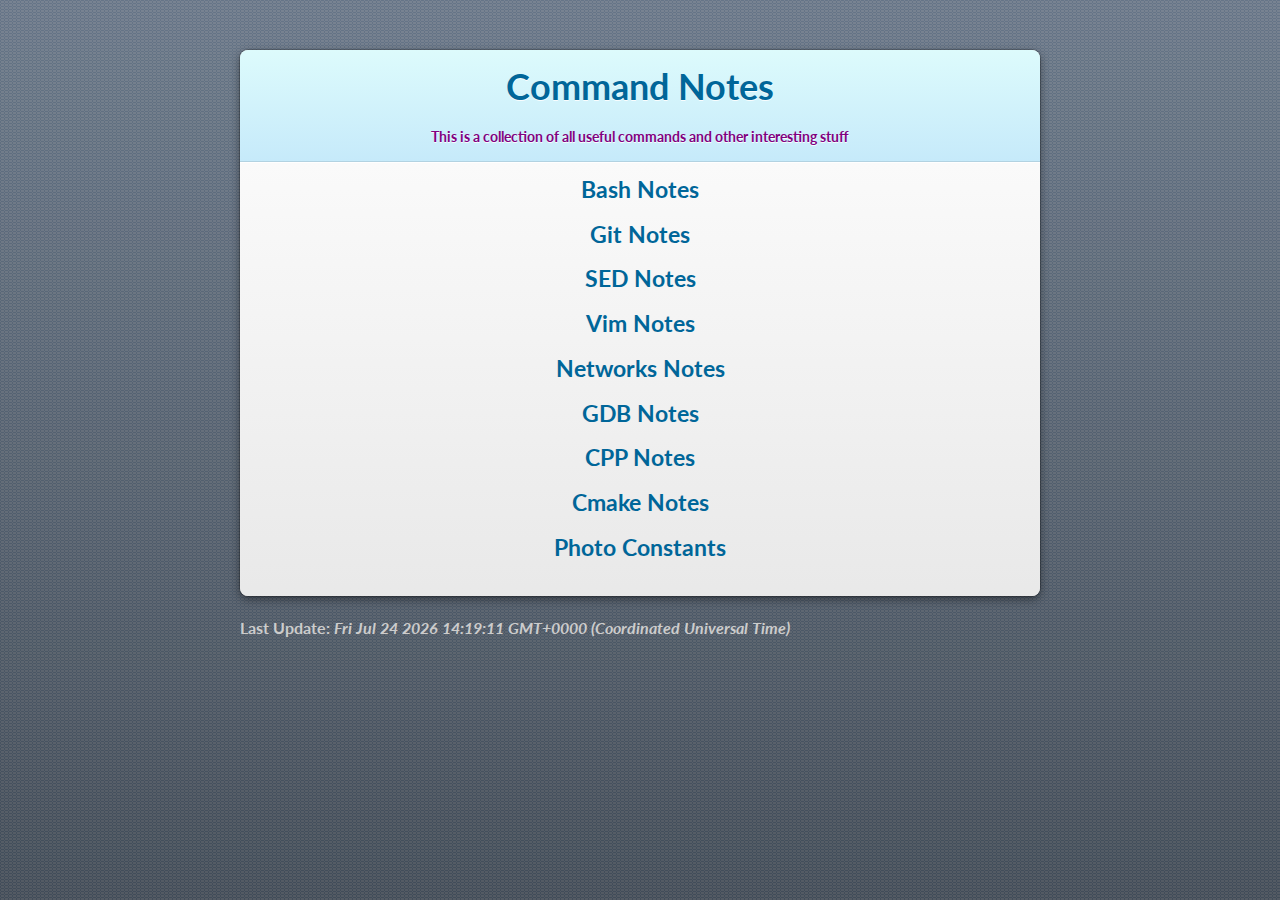
<file: index.html>
<head>
    <meta charset="utf-8">
    <meta http-equiv="X-UA-Compatible" content="chrome=1">
    <title>Commands Notes</title>
    <link rel="stylesheet" href="stylesheets/front-page.css">
    <!-- <link rel="stylesheet" href="stylesheets/contents.css"> -->
    <link rel="stylesheet" href="stylesheets/pygment_trac.css">
    <script src="javascripts/scale.fix.js"></script>
    <meta name="viewport" content="width=device-width, initial-scale=1, user-scalable=no">
    <!--[if lt IE 9]>
        <script src="//html5shiv.googlecode.com/svn/trunk/html5.js"></script>
        <![endif]-->
</head>

<body>
    <div class="wrapper">
        <header align="center">
            <h1>Command Notes</h1>
            <br>
            <h1 style="color:purple; font-size:14px">This is a collection of all useful commands and other interesting stuff</h1>
        </header>
        <section>
            <h2 align="center"><a href="./bash_notes.html">Bash Notes</a></h2>
            <h2 align="center"><a href="./git_notes.html">Git Notes</a></h2>
            <h2 align="center"><a href="./sed_notes.html">SED Notes</a></h2>
            <h2 align="center"><a href="./vim_notes.html">Vim Notes</a></h2>
            <h2 align="center"><a href="./networks_notes.html">Networks Notes</a></h2>
            <h2 align="center"><a href="./gdb_notes.html">GDB Notes</a></h2>
            <h2 align="center"><a href="./cpp_notes.html">CPP Notes</a></h2>
            <h2 align="center"><a href="./cmake_notes.html">Cmake Notes</a></h2>
            <h2 align="center"><a href="./photo_constants.html">Photo Constants</a></h2>
        </section>


    </div>
    <footer>
        <p>Last Update:
        <i id="lastmodified"></i>
        </p>
        <script>
/*Safari is so stupid for not being able to print the correct "Last Modified time" !!!*/

var isOpera = !!window.opera || navigator.userAgent.indexOf(' OPR/') >= 0;
var isFirefox = typeof InstallTrigger !== 'undefined';
var isSafari = Object.prototype.toString.call(window.HTMLElement).indexOf('Constructor') > 0;
var isChrome = !!window.chrome && !isOpera;

var lm_time = new Date(document.lastModified);

if (isSafari)
    lm_time.setHours(lm_time.getHours() + 8);
    document.getElementById("lastmodified").innerHTML = lm_time;
        </script>
    </footer>

    </html>
</file>
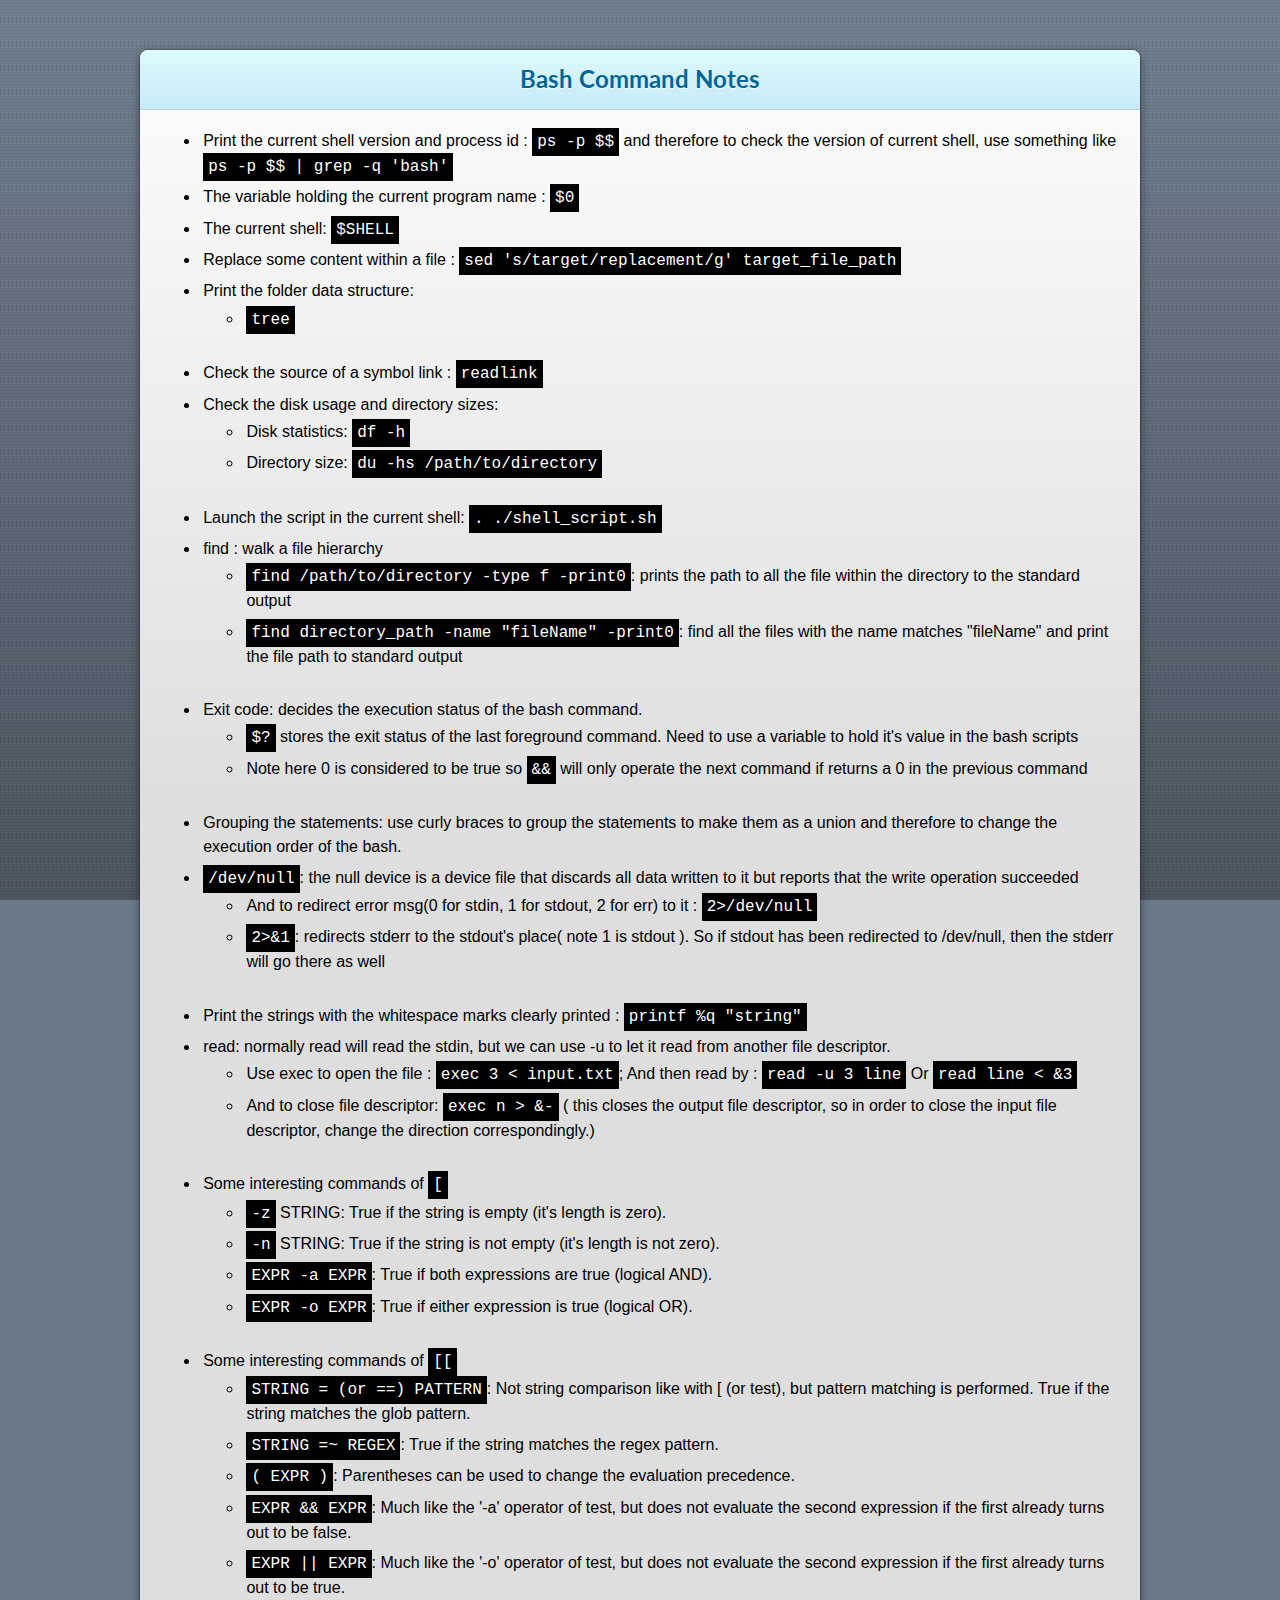
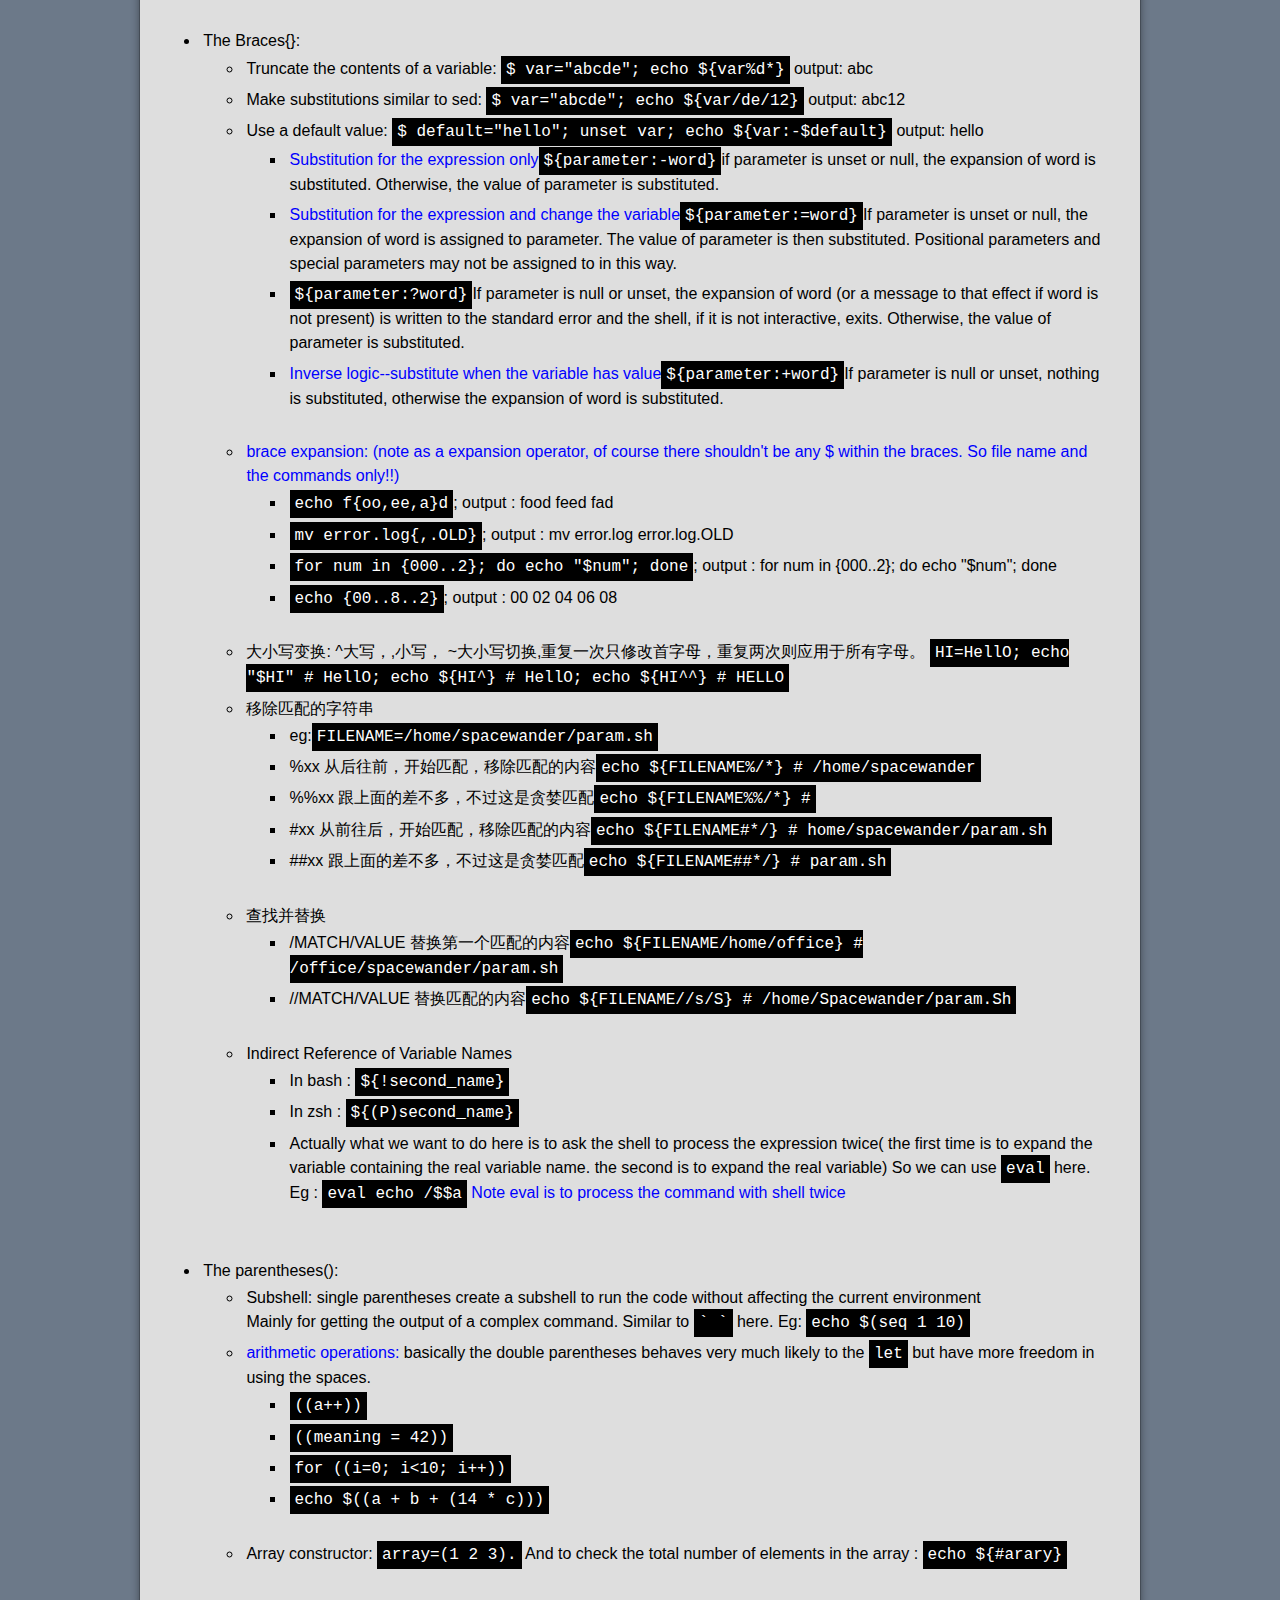
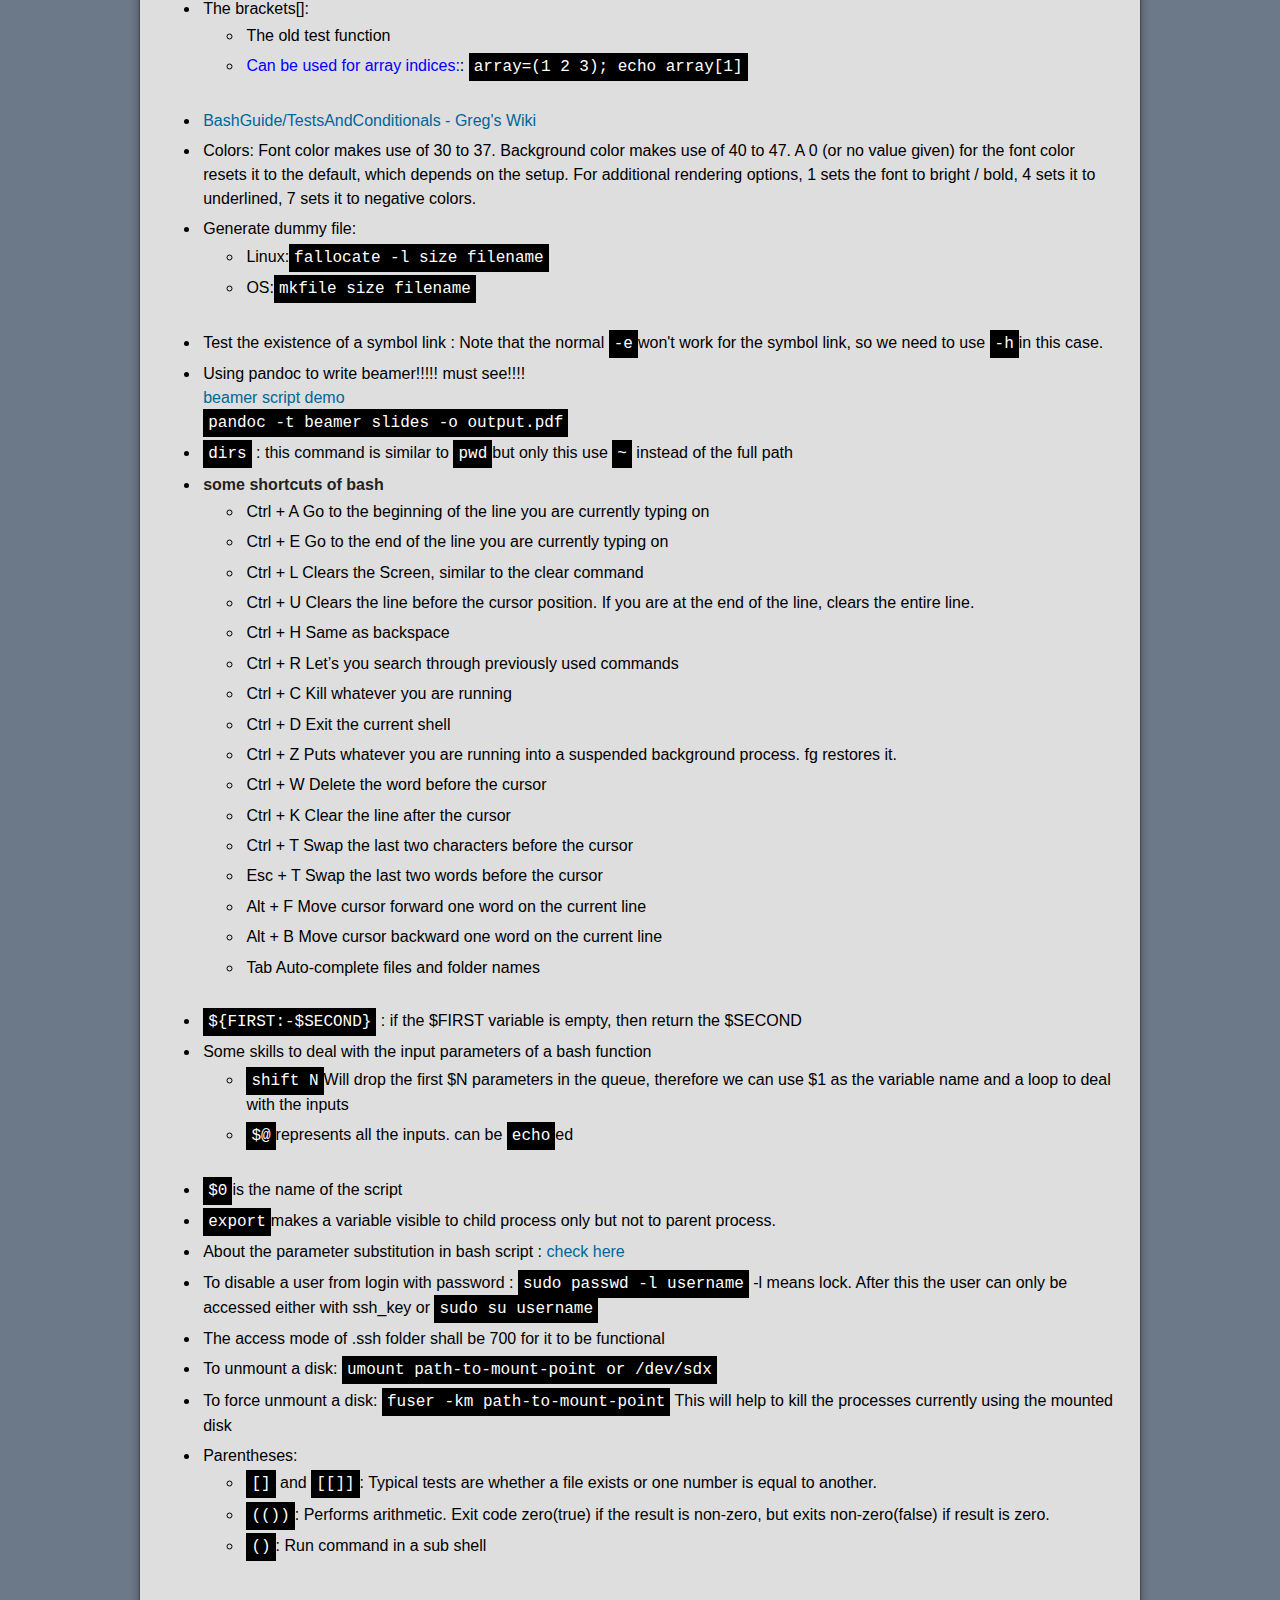
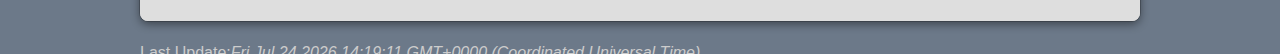
<file: bash_notes.html>
<!DOCTYPE html>
<html lang="en">

    <head>
        <meta charset="utf-8">
        <meta name="viewport" content="width=device-width, initial-scale=1, user-scalable=no">
        <link rel="stylesheet" href="stylesheets/contents.css">
        <title>Bash Command Notes</title>
    </head>

    <body>
        <div class="wrapper">
            <header algin="center">
                <h1>Bash Command Notes</h1>
            </header>
            <section>
                <ul>
                    <li>Print the current shell version and process id : <code>ps -p $$</code> and therefore to check the version of current shell, use something like <code>ps -p $$ | grep -q 'bash'</code></li>
                    <li>The variable holding the current program name : <code>$0</code></li>
                    <li>The current shell: <code>$SHELL</code></li>
                    <li>Replace some content within a file : <code>sed 's/target/replacement/g' target_file_path</code></li>
                    <li>Print the folder data structure:
                        <ul>
                            <li><code>tree</code></li>
                        </ul>
                    </li>
                    <li>Check the source of a symbol link : <code>readlink</code></li>
                    <li>Check the disk usage and directory sizes:
                        <ul>
                            <li>Disk statistics: <code>df -h</code></li>
                            <li>Directory size: <code>du -hs /path/to/directory</code></li>
                        </ul>
                    </li>
                    <li>Launch the script in the current shell: <code>. ./shell_script.sh</code></li>
                    <li>
                        find : walk a file hierarchy
                        <ul>
                            <li><code>find /path/to/directory -type f -print0</code>: prints the path to all the file within the directory to the standard output</li>
                            <li><code>find directory_path -name "fileName" -print0</code>: find all the files with the name matches "fileName" and print the file path to standard output</li>
                        </ul>
                    </li>
                    <li>
                        Exit code: decides the execution status of the bash command.
                        <ul>
                            <li><code>$?</code> stores the exit status of the last foreground command. Need to use a variable to hold it's value in the bash scripts</li>
                            <li>Note here 0 is considered to be true so <code>&&</code> will only operate the next command if returns a 0 in the previous command</li>
                        </ul>
                    </li>
                    <li>Grouping the statements: use curly braces to group the statements to make them as a union and therefore to change the execution order of the bash.</li>
                    <li>
                        <code>/dev/null</code>:  the null device is a device file that discards all data written to it but reports that the write operation succeeded
                        <ul>
                            <li>And to redirect error msg(0 for stdin, 1 for stdout, 2 for err) to it : <code>2>/dev/null</code></li>
                            <li><code>2>&1</code>: redirects stderr to the stdout's place( note 1 is stdout ). So if stdout has been redirected to /dev/null, then the stderr will go there as well</li>
                        </ul>
                    </li>
                    <li>Print the strings with the whitespace marks clearly printed : <code>printf %q "string"</code></li>
                    <li>
                        read: normally read will read the stdin, but we can use -u to let it read from another file descriptor.
                        <ul>
                            <li>Use exec to open the file : <code>exec 3 &lt input.txt</code>; And then read by : <code>read -u 3 line</code> Or <code>read line &lt &3</code></li>
                            <li>And to close file descriptor: <code>exec n &gt &-</code> ( this closes the output file descriptor, so in order to close the input file descriptor, change the direction correspondingly.)</li>
                        </ul>
                    </li>
                    <li>
                        Some interesting commands of <code>[</code>
                        <ul>
                            <li><code>-z</code> STRING: True if the string is empty (it's length is zero).</li>
                            <li><code>-n</code> STRING: True if the string is not empty (it's length is not zero).</li>
                            <li><code>EXPR -a EXPR</code>: True if both expressions are true (logical AND).</li>
                            <li><code>EXPR -o EXPR</code>: True if either expression is true (logical OR).</li>
                        </ul>
                    </li>
                    <li>
                        Some interesting commands of <code>[[</code>
                        <ul>
                            <li><code>STRING = (or ==) PATTERN</code>: Not string comparison like with [ (or test), but pattern matching is performed. True if the string matches the glob pattern.
                            </li>
                            <li><code>STRING =~ REGEX</code>: True if the string matches the regex pattern.</li>
                            <li><code>( EXPR )</code>: Parentheses can be used to change the evaluation precedence.</li>
                            <li><code>EXPR && EXPR</code>: Much like the '-a' operator of test, but does not evaluate the second expression if the first already turns out to be false.</li>
                            <li><code>EXPR || EXPR</code>: Much like the '-o' operator of test, but does not evaluate the second expression if the first already turns out to be true.</li>
                        </ul>
                    </li>
                    <li>
                        The Braces{}:
                        <ul>
                            <li>Truncate the contents of a variable: <code>$ var="abcde"; echo ${var%d*}</code> output: abc</li>
                            <li>Make substitutions similar to sed: <code>$ var="abcde"; echo ${var/de/12}</code> output: abc12</li>
                            <li>
                                Use a default value: <code>$ default="hello"; unset var; echo ${var:-$default}</code> output: hello
                                <ul>
                                    <li><blue>Substitution for the expression only</blue><code>${parameter:-word}</code>if parameter is unset or null, the expansion of word is substituted. Otherwise, the value of parameter is substituted.</li>
                                    <li><blue>Substitution for the expression and change the variable</blue><code>${parameter:=word}</code>If parameter is unset or null, the expansion of word is assigned to parameter. The value of parameter is then substituted. Positional parameters and special parameters may not be assigned to in this way.</li>
                                    <li><code>${parameter:?word}</code>If parameter is null or unset, the expansion of word (or a message to that effect if word is not present) is written to the standard error and the shell, if it is not interactive, exits. Otherwise, the value of parameter is substituted.</li>
                                    <li><blue>Inverse logic--substitute when the variable has value</blue><code>${parameter:+word}</code>If parameter is null or unset, nothing is substituted, otherwise the expansion of word is substituted.</li>
                                </ul>
                            </li>
                            <li>
                                <blue>
                                brace expansion: (note as a expansion operator, of course there shouldn't be any $ within the braces. So file name and the commands only!!)
                                </blue>
                                <ul>
                                    <li><code>echo f{oo,ee,a}d</code>; output : food feed fad</li>
                                    <li><code>mv error.log{,.OLD}</code>; output : mv error.log error.log.OLD</li>
                                    <li><code>for num in {000..2}; do echo "$num"; done</code>; output : for num in {000..2}; do echo "$num"; done</li>
                                    <li><code>echo {00..8..2}</code>; output : 00 02 04 06 08</li>
                                </ul>
                            </li>
                            <li>
                                大小写变换: ^大写，,小写， ~大小写切换,重复一次只修改首字母，重复两次则应用于所有字母。
                                <code>HI=HellO; echo "$HI" # HellO; echo ${HI^} # HellO; echo ${HI^^} # HELLO</code>
                            </li>
                            <li>
                                移除匹配的字符串
                                <ul>
                                    <li>eg:<code>FILENAME=/home/spacewander/param.sh</code></li>
                                    <li>%xx 从后往前，开始匹配，移除匹配的内容<code>echo ${FILENAME%/*} # /home/spacewander</code></li>
                                    <li>%%xx 跟上面的差不多，不过这是贪婪匹配<code>echo ${FILENAME%%/*} #</code></li>
                                    <li>#xx 从前往后，开始匹配，移除匹配的内容<code>echo ${FILENAME#*/} # home/spacewander/param.sh</code></li>
                                    <li>##xx 跟上面的差不多，不过这是贪婪匹配<code>echo ${FILENAME##*/} # param.sh</code></li>
                                </ul>
                            </li>
                            <li>
                                查找并替换
                                <ul>
                                    <li>/MATCH/VALUE 替换第一个匹配的内容<code>echo ${FILENAME/home/office} # /office/spacewander/param.sh</code></li>
                                    <li>//MATCH/VALUE 替换匹配的内容<code>echo ${FILENAME//s/S} # /home/Spacewander/param.Sh</code></li>
                                </ul>
                            </li>
                            <li>
                                Indirect Reference of Variable Names
                                <ul>
                                    <li>In bash : <code>${!second_name}</code></li>
                                    <li>In zsh : <code>${(P)second_name}</code></li>
                                    <li>Actually what we want to do here is to ask the shell to process the expression twice( the first time is to expand the variable containing the real variable name. the second is to expand the real variable) So we can use <code>eval</code> here. Eg : <code>eval echo /$$a</code><blue> Note eval is to process the command with shell twice </blue></li>
                                </ul>
                            </li>
                        </ul>
                    </li>
                    <li>
                        The parentheses():
                        <ul>
                            <li>
                                Subshell: single parentheses create a subshell to run the code without affecting the current environment
                                <br>
                                Mainly for getting the output of a complex command. Similar to <code>` `</code> here. Eg: <code>echo $(seq 1 10)</code>
                            </li>
                            <li>
                                <blue>arithmetic operations: </blue> basically the double parentheses behaves very much likely to the <code>let</code> but have more freedom in using the spaces.
                                <ul>
                                    <li><code>((a++))</code></li>
                                    <li><code>((meaning = 42))</code></li>
                                    <li><code>for ((i=0; i<10; i++))</code></li>
                                    <li><code>echo $((a + b + (14 * c)))</code></li>
                                </ul>
                            </li>
                            <li>Array constructor: <code>array=(1 2 3).</code> And to check the total number of elements in the array : <code>echo ${#arary}</code></li>
                        </ul>
                    </li>
                    <li>
                        The brackets[]:
                        <ul>
                            <li>The old test function</li>
                            <li><blue>Can be used for array indices:</blue>: <code>array=(1 2 3); echo array[1]</code></li>
                        </ul>
                    </li>
                    <li><a href="http://mywiki.wooledge.org/BashGuide/TestsAndConditionals">BashGuide/TestsAndConditionals - Greg's Wiki</a>
                    </li>
                    <li>Colors: Font color makes use of 30 to 37. Background color makes use of 40 to 47. A 0 (or no value given) for the font color resets it to the default, which depends on the setup. For additional rendering options, 1 sets the font to bright / bold, 4 sets it to underlined, 7 sets it to negative colors.</li>
                    <li>
                        Generate dummy file:
                        <ul>
                            <li>Linux:<code>fallocate -l size filename</code></li>
                            <li>OS:<code>mkfile size filename</code></li>
                        </ul>
                    </li>
                    <li>Test the existence of a symbol link : Note that the normal <code>-e</code>won't work for the symbol link, so we need to use <code>-h</code>in this case.</li>
                    <li>
                        Using pandoc to write beamer!!!!! must see!!!!        <br>
                        <a href="http://pandoc.org/demo/SLIDES">beamer script demo</a>        <br>
                        <code>pandoc -t beamer slides -o output.pdf</code>
                    </li>
                    <li><code>dirs</code> : this command is similar to <code>pwd</code>but only this use <code>~</code> instead of the full path</li>
                    <li>
                        <strong>
                            some shortcuts of bash
                        </strong>

                        <ul>
                            <li>
                                Ctrl + A    Go to the beginning of the line you are currently typing on
                            </li>
                            <li>
                                Ctrl + E    Go to the end of the line you are currently typing on
                            </li>
                            <li>
                                Ctrl + L    Clears the Screen, similar to the clear command
                            </li>
                            <li>
                                Ctrl + U    Clears the line before the cursor position. If you are at the end of the line, clears the entire line.
                            </li>
                            <li>
                                Ctrl + H    Same as backspace
                            </li>
                            <li>
                                Ctrl + R    Let’s you search through previously used commands
                            </li>
                            <li>
                                Ctrl + C    Kill whatever you are running
                            </li>
                            <li>
                                Ctrl + D    Exit the current shell
                            </li>
                            <li>
                                Ctrl + Z    Puts whatever you are running into a suspended background process. fg restores it.
                            </li>
                            <li>
                                Ctrl + W    Delete the word before the cursor
                            </li>
                            <li>
                                Ctrl + K    Clear the line after the cursor
                            </li>
                            <li>
                                Ctrl + T    Swap the last two characters before the cursor
                            </li>
                            <li>
                                Esc + T     Swap the last two words before the cursor
                            </li>
                            <li>
                                Alt + F     Move cursor forward one word on the current line
                            </li>
                            <li>
                                Alt + B     Move cursor backward one word on the current line
                            </li>
                            <li>
                                Tab         Auto-complete files and folder names
                            </li>
                </ul>
                    </li>
                    <li><code>${FIRST:-$SECOND}</code> : if the $FIRST variable is empty, then return the $SECOND</li>
                    <li>
                        Some skills to deal with the input parameters of a bash function
                        <ul>
                            <li><code>shift N</code>Will drop the first $N parameters in the queue, therefore we can use $1 as the variable name and a loop to deal with the inputs</li>
                            <li><code>$@</code>represents all the inputs. can be <code>echo</code>ed</li>
                        </ul>
                    </li>
                    <li><code>$0</code>is the name of the script</li>
                    <li><code>export</code>makes a variable visible to child process only but not to parent process.</li>
                    <li>About the parameter substitution in bash script : <a href="http://tldp.org/LDP/abs/html/parameter-substitution.html#PARAMSUBREF">check here</a></li>
                    <li>To disable a user from login with password : <code>sudo passwd -l username</code> -l means lock. After this the user can only be accessed either with ssh_key or <code>sudo su username</code></li>
                    <li>The access mode of .ssh folder shall be 700 for it to be functional</li>
                    <li>To unmount a disk: <code>umount path-to-mount-point or /dev/sdx </code></li>
                    <li>To force unmount a disk: <code>fuser -km path-to-mount-point</code> This will help to kill the processes currently using the mounted disk</li>
                    <li>Parentheses:
                        <br>
                        <ul>
                            <li><code>[]</code> and <code>[[]]</code>: Typical tests are whether a file exists or one number is equal to another.</li>
                            <li><code>(())</code>: Performs arithmetic. Exit code zero(true) if the result is non-zero, but exits non-zero(false) if result is zero.</li>
                            <li><code>()</code>: Run command in a sub shell</li>
                        </ul>
                    </li>
                </ul>
            </section>
        </div>
    </body>
    <footer>
        <p>Last Update:<i id="lastmodified"></i></p>
        <script>
var isOpera = !!window.opera || navigator.userAgent.indexOf(' OPR/') >= 0;
var isFirefox = typeof InstallTrigger !== 'undefined';
var isSafari = Object.prototype.toString.call(window.HTMLElement).indexOf('Constructor') > 0;
var isChrome = !!window.chrome && !isOpera;

var lm_time = new Date(document.lastModified);

if (isSafari)
    lm_time.setHours(lm_time.getHours() + 8);
    document.getElementById("lastmodified").innerHTML = lm_time;
        </script>
    </footer>

</html>
</file>
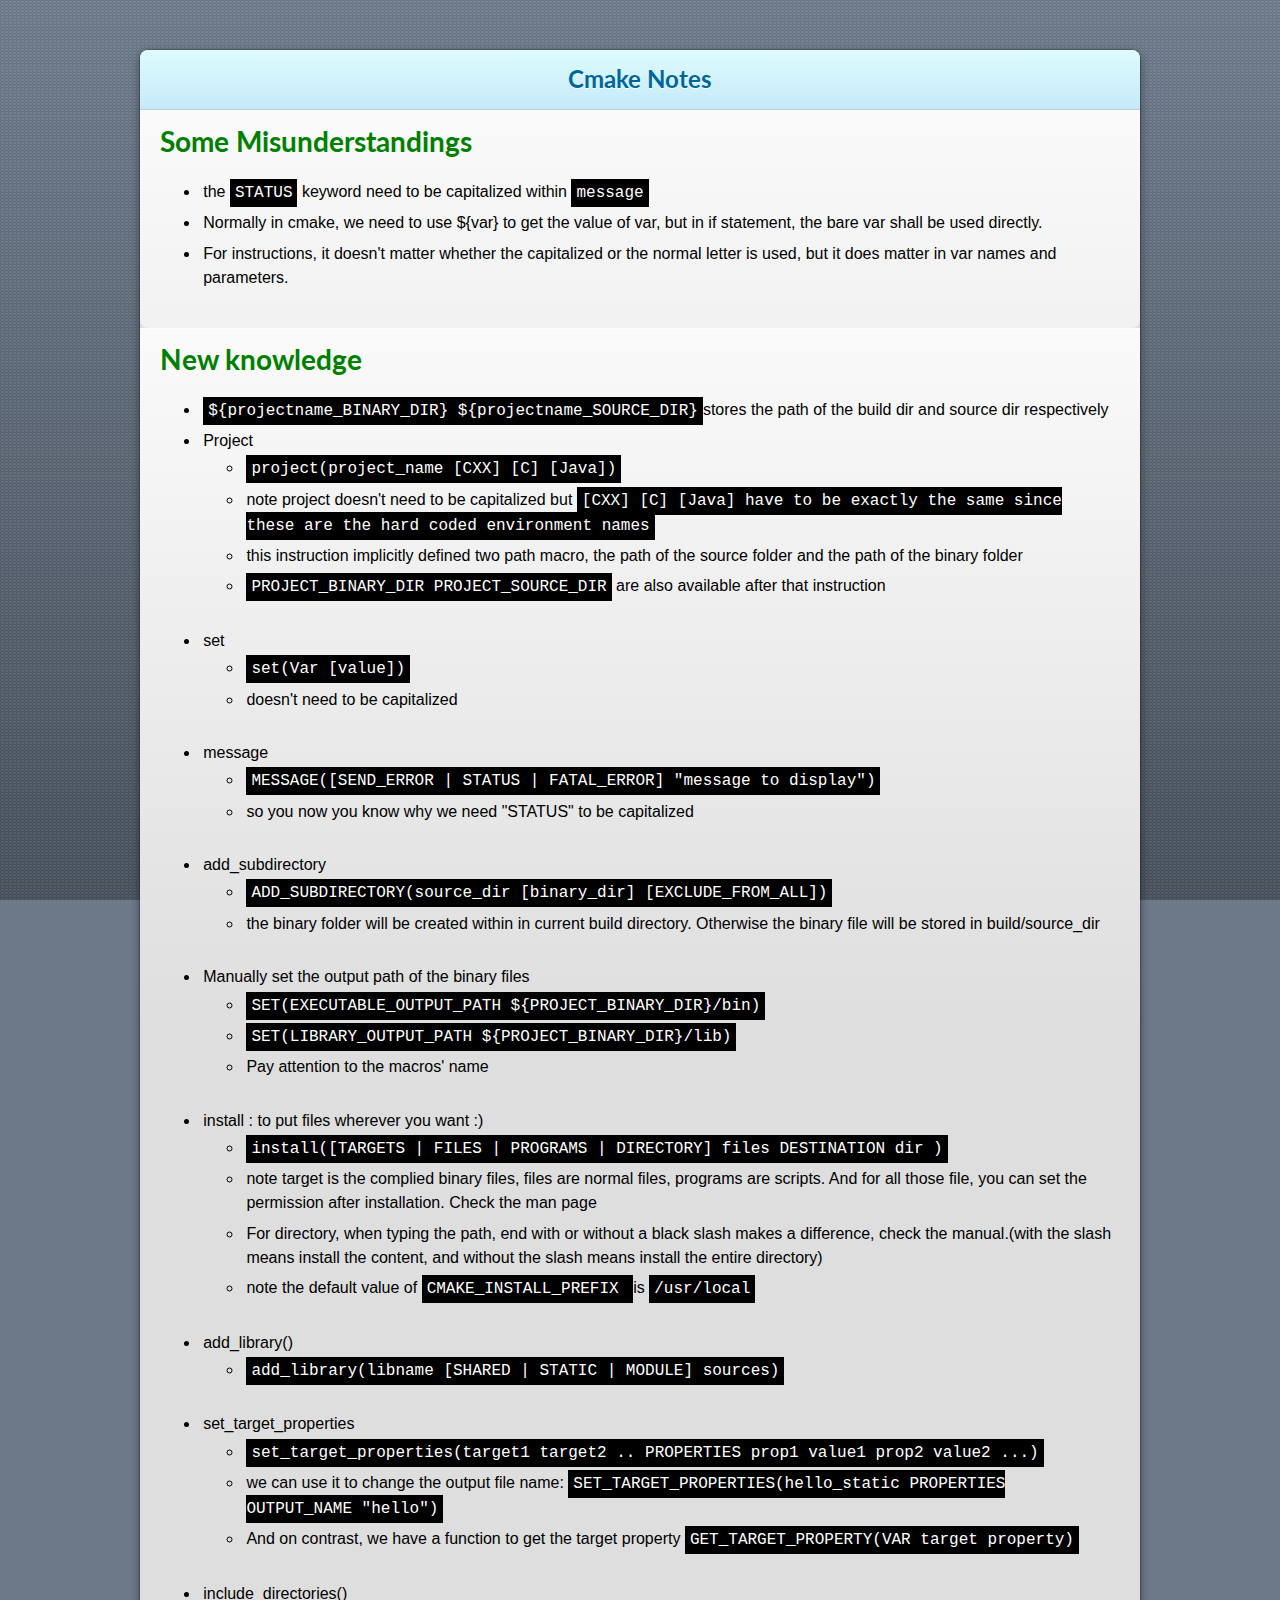
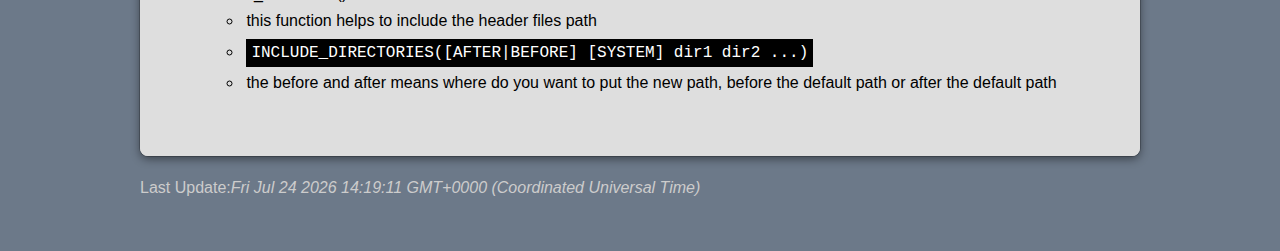
<file: cmake_notes.html>
<!DOCTYPE html>
<html lang="en">

    <head>
        <meta charset="utf-8">
        <meta name="viewport" content="width=device-width, initial-scale=1, user-scalable=no">
        <link rel="stylesheet" href="stylesheets/contents.css">
        <title>Cmake Notes</title>
    </head>

    <body>
        <div class="wrapper">
            <header algin="center">
                <h1>Cmake Notes</h1>
            </header>
            <section>
                <h1>Some Misunderstandings</h1>
                <ul>
                    <li>the <code>STATUS</code> keyword need to be capitalized within <code>message</code></li>
                    <li>Normally in cmake, we need to use ${var} to get the value of var, but in if statement, the bare var shall be used directly.</li>
                    <li>For instructions, it doesn't matter whether the capitalized or the normal letter is used, but it does matter in var names and parameters.</li>
                </ul>
            </section>
            <section>
                <h1>New knowledge</h1>
                <ul>
                    <li><code>${projectname_BINARY_DIR} ${projectname_SOURCE_DIR}</code>stores the path of the build dir and source dir respectively</li>
                    <li>
                        Project
                        <ul>
                            <li><code>project(project_name [CXX] [C] [Java])</code></li>
                            <li>note project doesn't need to be capitalized but <code>[CXX] [C] [Java] have to be exactly the same since these are the hard coded environment names</code></li>
                            <li>this instruction implicitly defined two path macro, the path of the source folder and the path of the binary folder</li>
                            <li><code>PROJECT_BINARY_DIR PROJECT_SOURCE_DIR</code> are also available after that instruction</li>
                        </ul>
                    </li>
                    <li>
                        set
                        <ul>
                            <li><code>set(Var [value])</code></li>
                            <li>doesn't need to be capitalized</li>
                        </ul>
                    </li>
                    <li>
                        message
                        <ul>
                            <li><code>MESSAGE([SEND_ERROR | STATUS | FATAL_ERROR] "message to display")</code></li>
                            <li>so you now you know why we need "STATUS" to be capitalized</li>
                        </ul>
                    </li>

                    <li>
                        add_subdirectory
                        <ul>
                            <li><code>ADD_SUBDIRECTORY(source_dir [binary_dir] [EXCLUDE_FROM_ALL])</code></li>
                            <li>the binary folder will be created within in current build directory. Otherwise the binary file will be stored in build/source_dir</li>
                        </ul>
                    </li>
                    <li>
                        Manually set the output path of the binary files
                        <ul>
                            <li><code>SET(EXECUTABLE_OUTPUT_PATH ${PROJECT_BINARY_DIR}/bin)</code></li>
                            <li><code>SET(LIBRARY_OUTPUT_PATH ${PROJECT_BINARY_DIR}/lib)</code></li>
                            <li>Pay attention to the macros' name</li>
                        </ul>
                    </li>
                    <li>
                        install : to put files wherever you want :)
                        <ul>
                            <li><code>install([TARGETS | FILES | PROGRAMS | DIRECTORY] files DESTINATION dir )</code></li>
                            <li>note target is the complied binary files, files are normal files, programs are scripts. And for all those file, you can set the permission after installation. Check the man page</li>
                            <li>For directory, when typing the path, end with or without a black slash makes a difference, check the manual.(with the slash means install the content, and without the slash means install the entire directory)</li>
                            <li>note the default value of <code>CMAKE_INSTALL_PREFIX </code> is <code>/usr/local</code></li>
                        </ul>
                    </li>
                    <li>
                        add_library()
                        <ul>
                            <li><code>add_library(libname [SHARED | STATIC | MODULE] sources)</code></li>
                        </ul>
                    </li>
                    <li>
                        set_target_properties
                        <ul>
                            <li><code>set_target_properties(target1 target2 .. PROPERTIES prop1 value1 prop2 value2 ...)</code></li>
                            <li>we can use it to change the output file name: <code>SET_TARGET_PROPERTIES(hello_static PROPERTIES OUTPUT_NAME "hello")</code></li>
                            <li>And on contrast, we have a function to get the target property <code>GET_TARGET_PROPERTY(VAR target property)</code></li>
                        </ul>
                    </li>
                    <li>
                        include_directories()
                        <ul>
                            <li>this function helps to include the header files path</li>
                            <li><code>INCLUDE_DIRECTORIES([AFTER|BEFORE] [SYSTEM] dir1 dir2 ...)</code></li>
                            <li>the before and after means where do you want to put the new path, before the default path or after the default path</li>
                        </ul>
                    </li>
                </ul>
            </section>
        </div>
    </body>
    <footer>
        <p>Last Update:<i id="lastmodified"></i></p>
        <script>
var isOpera = !!window.opera || navigator.userAgent.indexOf(' OPR/') >= 0;
var isFirefox = typeof InstallTrigger !== 'undefined';
var isSafari = Object.prototype.toString.call(window.HTMLElement).indexOf('Constructor') > 0;
var isChrome = !!window.chrome && !isOpera;

var lm_time = new Date(document.lastModified);

if (isSafari)
    lm_time.setHours(lm_time.getHours() + 8);
    document.getElementById("lastmodified").innerHTML = lm_time;
        </script>
    </footer>

</html>
</file>
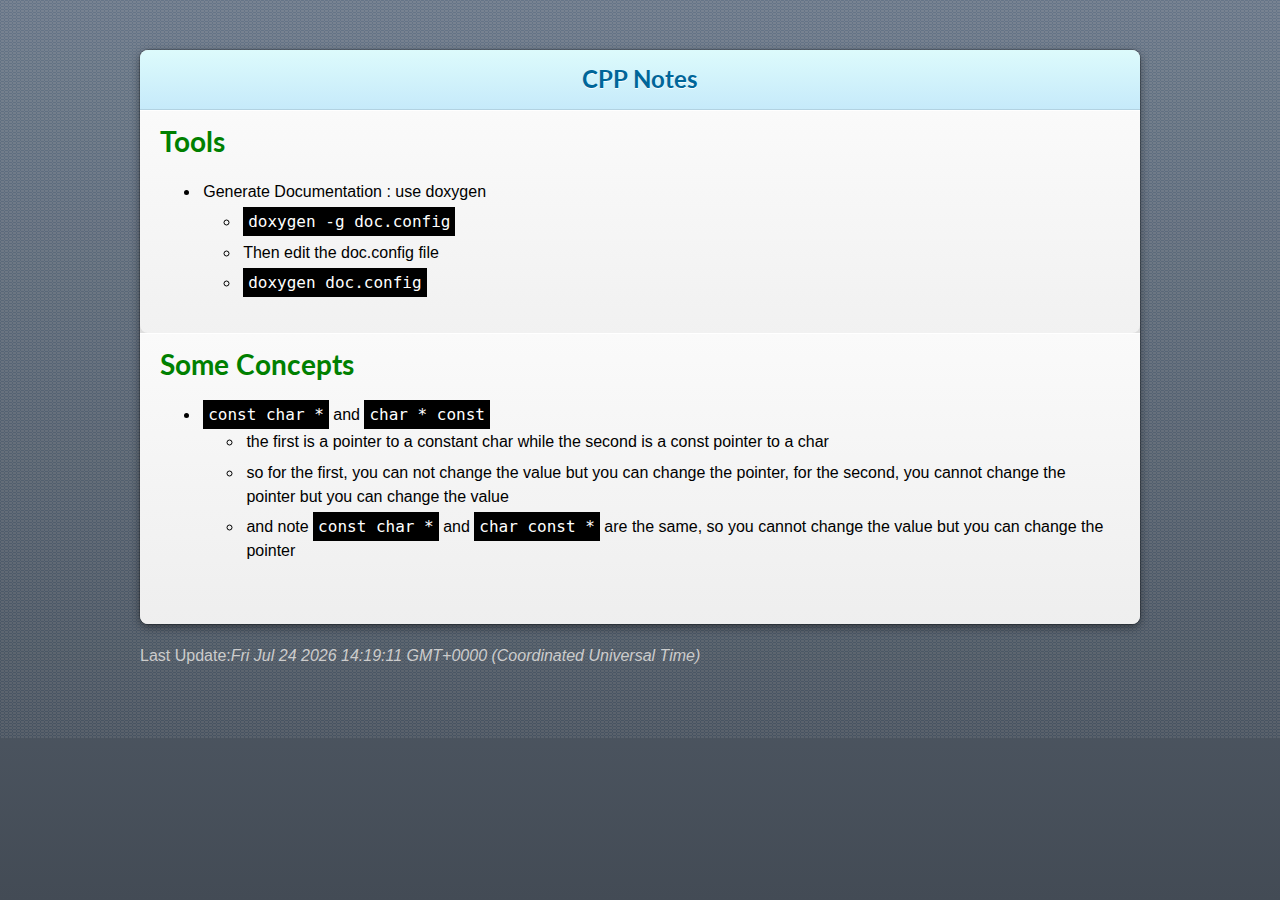
<file: cpp_notes.html>
<!DOCTYPE html>
<html lang="en">

    <head>
        <meta charset="utf-8">
        <meta name="viewport" content="width=device-width, initial-scale=1, user-scalable=no">
        <link rel="stylesheet" href="stylesheets/contents.css">
        <title>CPP Notes</title>
    </head>

    <body>
        <div class="wrapper">
            <header algin="center">
                <h1>CPP Notes</h1>
            </header>
            <section>
                <h1>Tools</h1>
                <ul>
                    <li>Generate Documentation : use doxygen</li>
                    <ul>
                        <li><code>doxygen -g doc.config</code></li>
                        <li>Then edit the doc.config file</li>
                        <li><code>doxygen doc.config</code></li>
                    </ul>
                </ul>
            </section>
            <section>
                <h1>Some Concepts</h1>
                <ul>
                    <li><code>const char *</code> and <code>char * const</code>
                        <ul>
                            <li> the first is a pointer to a constant char while the second is a const pointer to a char</li>
                            <li> so for the first, you can not change the value but you can change the pointer, for the second, you cannot change the pointer but you can change the value</li>
                            <li> and note <code>const char *</code> and <code>char const *</code> are the same, so you cannot change the value but you can change the pointer</li>
                        </ul>
                    </li>
                </ul>
            </section>
        </div>
    </body>
    <footer>
        <p>Last Update:<i id="lastmodified"></i></p>
        <script>
var isOpera = !!window.opera || navigator.userAgent.indexOf(' OPR/') >= 0;
var isFirefox = typeof InstallTrigger !== 'undefined';
var isSafari = Object.prototype.toString.call(window.HTMLElement).indexOf('Constructor') > 0;
var isChrome = !!window.chrome && !isOpera;

var lm_time = new Date(document.lastModified);

if (isSafari)
    lm_time.setHours(lm_time.getHours() + 8);
    document.getElementById("lastmodified").innerHTML = lm_time;
        </script>
    </footer>

</html>
</file>
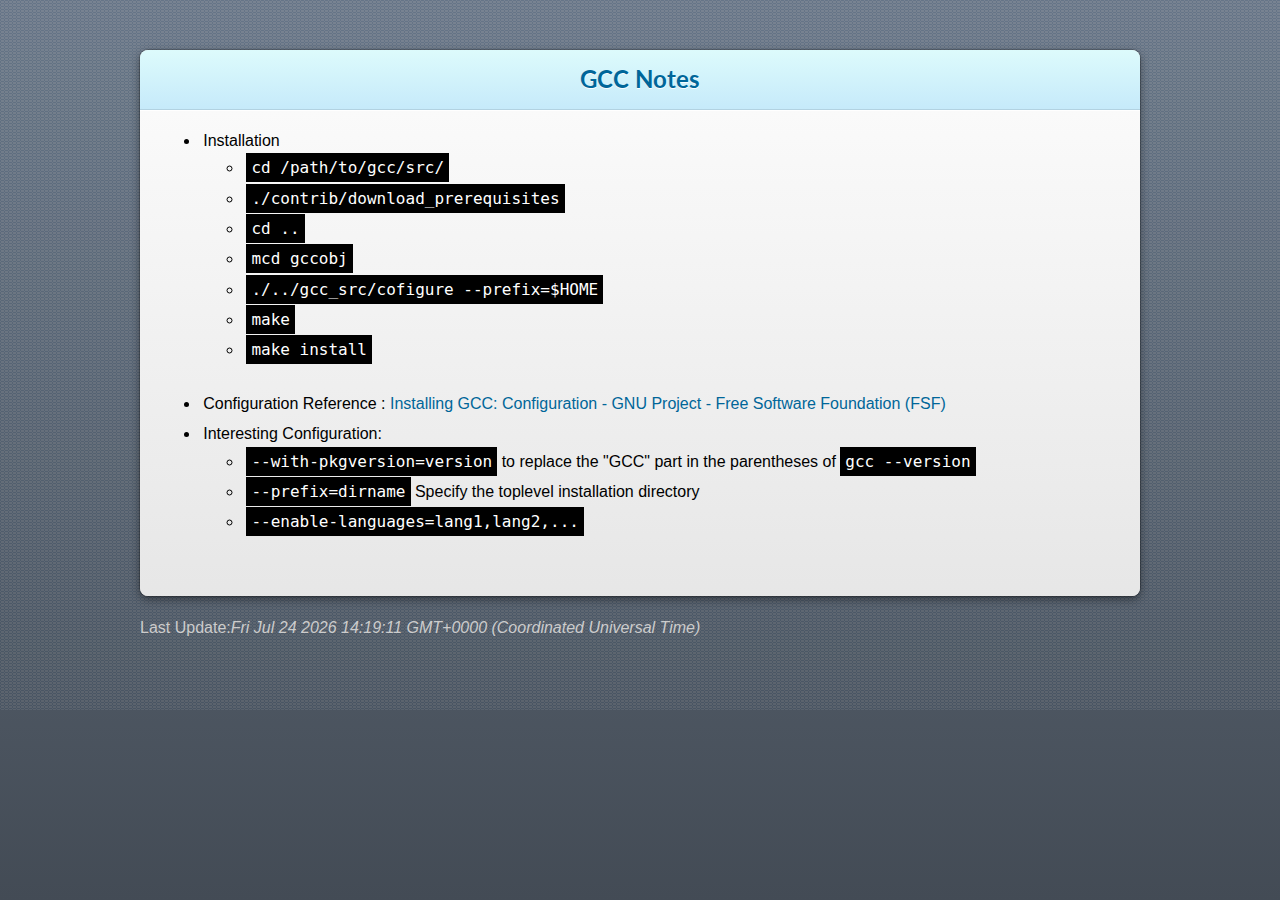
<file: gcc_notes.html>
<!DOCTYPE html>
<html lang="en">

    <head>
        <meta charset="utf-8">
        <meta name="viewport" content="width=device-width, initial-scale=1, user-scalable=no">
        <link rel="stylesheet" href="stylesheets/contents.css">
        <title>GCC Notes</title>
    </head>

    <body>
        <div class="wrapper">
            <header algin="center">
                <h1>GCC Notes</h1>
            </header>
            <section>
                <ul>
                    <li>
                        Installation <br>
                        <ul>
                            <li><code>cd /path/to/gcc/src/</code></li>
                            <li><code>./contrib/download_prerequisites</code></li>
                            <li><code>cd ..</code></li>
                            <li><code>mcd gccobj</code></li>
                            <li><code>./../gcc_src/cofigure --prefix=$HOME</code></li>
                            <li><code>make</code></li>
                            <li><code>make install</code></li>
                        </ul>
                    </li>
                    <li>
                        Configuration Reference : <a href="https://gcc.gnu.org/install/configure.html">Installing GCC: Configuration - GNU Project - Free Software Foundation (FSF)</a>
                    </li>
                    <li>
                        Interesting Configuration:
                        <ul>
                            <li><code>--with-pkgversion=version</code> to replace the "GCC" part in the parentheses of <code>gcc --version</code> </li>
                            <li><code>--prefix=dirname</code> Specify the toplevel installation directory</li>
                            <li><code>--enable-languages=lang1,lang2,...</code></li>
                        </ul>
                    </li>
                </ul>
            </section>
        </div>
    </body>
    <footer>
        <p>Last Update:<i id="lastmodified"></i></p>
        <script>
var isOpera = !!window.opera || navigator.userAgent.indexOf(' OPR/') >= 0;
var isFirefox = typeof InstallTrigger !== 'undefined';
var isSafari = Object.prototype.toString.call(window.HTMLElement).indexOf('Constructor') > 0;
var isChrome = !!window.chrome && !isOpera;

var lm_time = new Date(document.lastModified);

if (isSafari)
    lm_time.setHours(lm_time.getHours() + 8);
    document.getElementById("lastmodified").innerHTML = lm_time;
        </script>
    </footer>

</html>
</file>
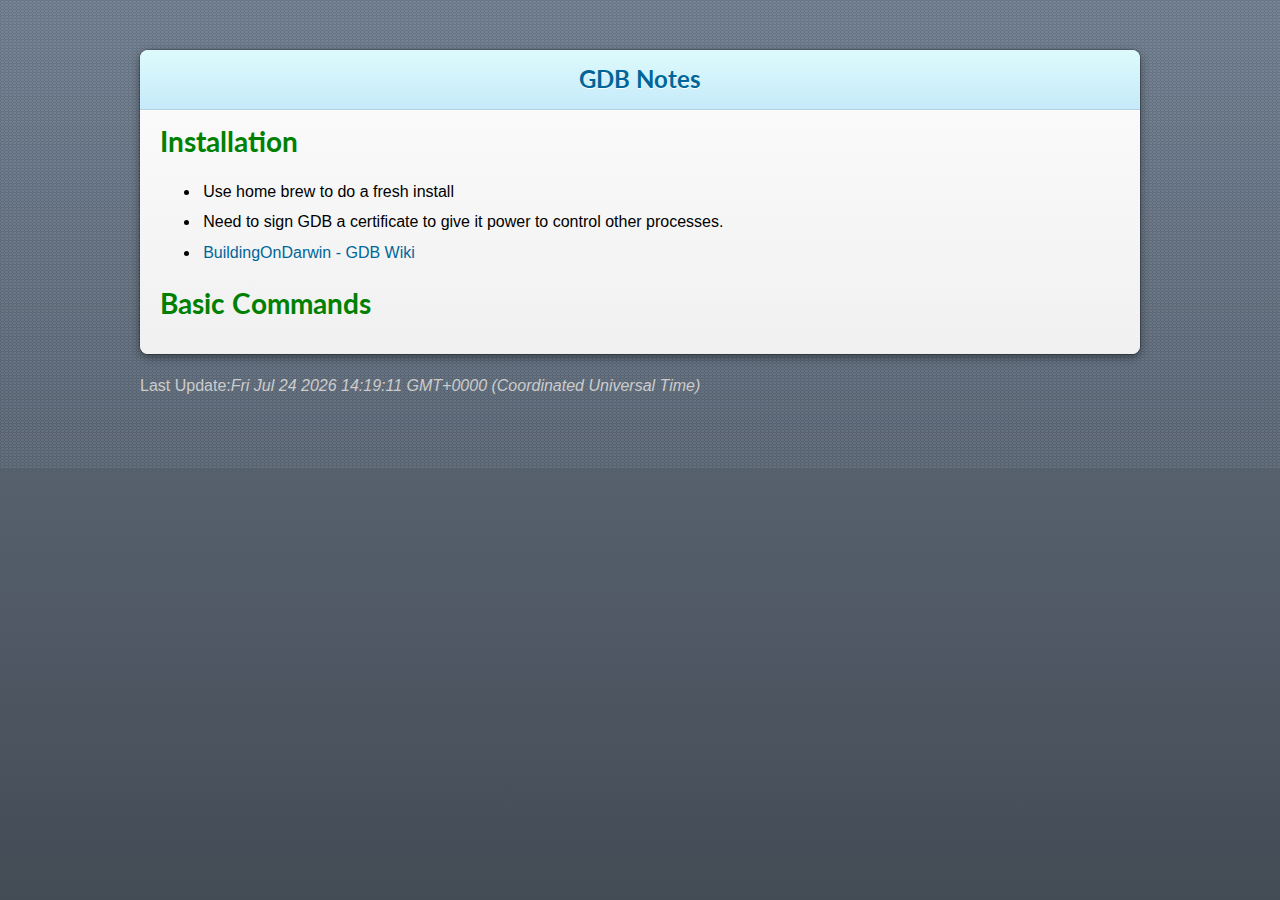
<file: gdb_notes.html>
<!DOCTYPE html>
<html lang="en">

	<head>
		<meta charset="utf-8">
		<meta name="viewport" content="width=device-width, initial-scale=1, user-scalable=no">
		<link rel="stylesheet" href="stylesheets/contents.css">
		<title>GDB Notes</title>
	</head>

	<body>
		<div class="wrapper">
			<header algin="center">
				<h1>GDB Notes</h1>
			</header>
			<section>
                <h1>Installation</h1>
                <ul>
                    <li>Use home brew to do a fresh install</li>
                    <li>Need to sign GDB a certificate to give it power to control other processes.</li>
                    <li><a href="http://sourceware.org/gdb/wiki/BuildingOnDarwin">BuildingOnDarwin - GDB Wiki</a>
                    </li>
                </ul>
				<h1>Basic Commands</h1>
			</section>
		</div>
	</body>
	<footer>
		<p>Last Update:<i id="lastmodified"></i></p>
		<script>
var isOpera = !!window.opera || navigator.userAgent.indexOf(' OPR/') >= 0;
var isFirefox = typeof InstallTrigger !== 'undefined';
var isSafari = Object.prototype.toString.call(window.HTMLElement).indexOf('Constructor') > 0;
var isChrome = !!window.chrome && !isOpera;

var lm_time = new Date(document.lastModified);

if (isSafari)
	lm_time.setHours(lm_time.getHours() + 8);
	document.getElementById("lastmodified").innerHTML = lm_time;
		</script>
	</footer>

</html>
</file>
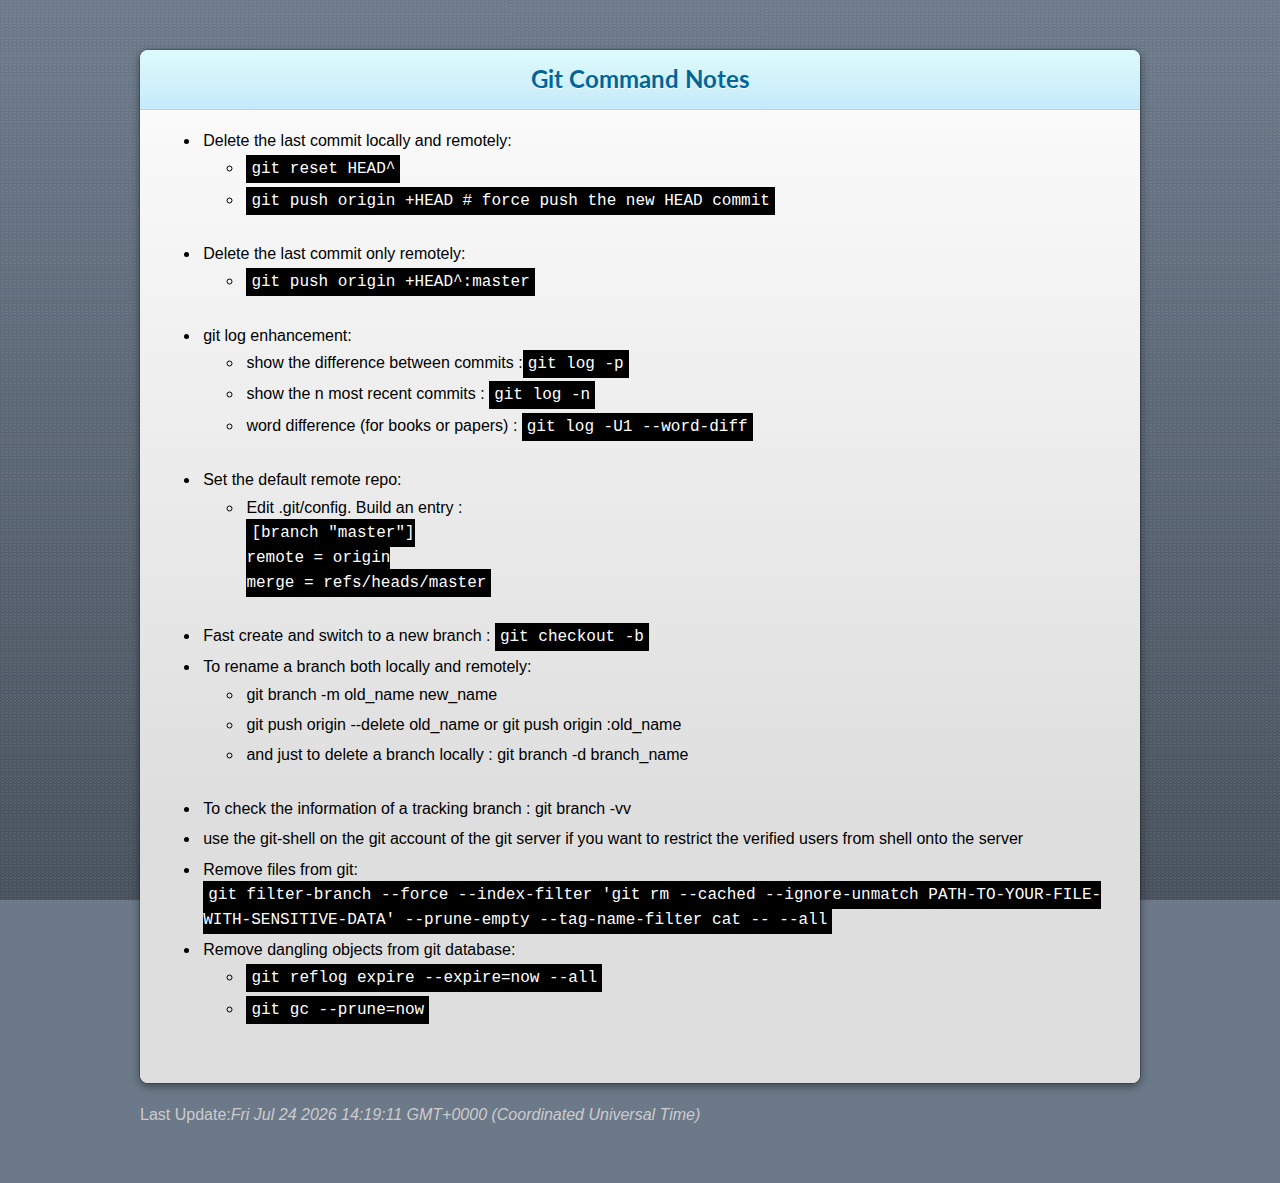
<file: git_notes.html>
<!DOCTYPE html>
<html lang="en">

    <head>
        <meta charset="utf-8">
        <meta name="viewport" content="width=device-width, initial-scale=1, user-scalable=no">
        <link rel="stylesheet" href="stylesheets/contents.css">
        <title>Git Command Notes</title>
    </head>

    <body>
        <div class="wrapper">
            <header algin="center">
                <h1>Git Command Notes</h1>
            </header>
            <section>

                <ul>
                    <li>Delete the last commit locally and remotely:
                        <ul>
                            <li><code>git reset HEAD^</code></li>
                            <li><code>git push origin +HEAD # force push the new HEAD commit</code></li>
                        </ul>
                    </li>
                    <li>Delete the last commit only remotely:
                        <ul>
                            <li><code>git push origin +HEAD^:master</code></li>
                        </ul>
                    </li>
                    <li>git log enhancement:
                        <ul>
                            <li>show the difference between commits :<code>git log -p</code></li>
                            <li>show the n most recent commits : <code>git log -n</code></li>
                            <li>word difference (for books or papers) : <code>git log -U1 --word-diff</code></li>
                        </ul>
                    </li>
                    <li>Set the default remote repo:
                        <ul>
                            <li>Edit .git/config. Build an entry :<br><code>[branch "master"] <br>remote = origin <br> merge = refs/heads/master</code></li>
                        </ul>
                    </li>
                    <li>Fast create and switch to a new branch : <code>git checkout -b </code></li>
                    <li>To rename a branch both locally and remotely:
                        <ul>
                            <li>git branch -m old_name new_name</li>
                            <li>git push origin --delete old_name or git push origin :old_name</li>
                            <li>and just to delete a branch locally : git branch -d branch_name</li>
                        </ul>
                    </li>
                    <li>To check the information of a tracking branch : git branch -vv</li>
                    <li>use the git-shell on the git account of the git server if you want to restrict the verified users from shell onto the server</li>
                    <li>Remove files from git:
                        <br>
                            <code>
                                git filter-branch --force --index-filter 'git rm --cached --ignore-unmatch PATH-TO-YOUR-FILE-WITH-SENSITIVE-DATA' --prune-empty --tag-name-filter cat -- --all
                            </code>
                    </li>
                    <li>Remove dangling objects from git database:
                        <ul>
                            <li><code>
                                git reflog expire --expire=now --all
                            </code></li>
                            <li><code>
                                git gc --prune=now
                            </code></li>
                        </ul>
                    </li>
                </ul>
            </section>
        </div>
    </body>
    <footer>
        <p>Last Update:<i id="lastmodified"></i></p>
        <script>
var isOpera = !!window.opera || navigator.userAgent.indexOf(' OPR/') >= 0;
var isFirefox = typeof InstallTrigger !== 'undefined';
var isSafari = Object.prototype.toString.call(window.HTMLElement).indexOf('Constructor') > 0;
var isChrome = !!window.chrome && !isOpera;

var lm_time = new Date(document.lastModified);

if (isSafari)
    lm_time.setHours(lm_time.getHours() + 8);
    document.getElementById("lastmodified").innerHTML = lm_time;
        </script>
    </footer>

</html>
</file>
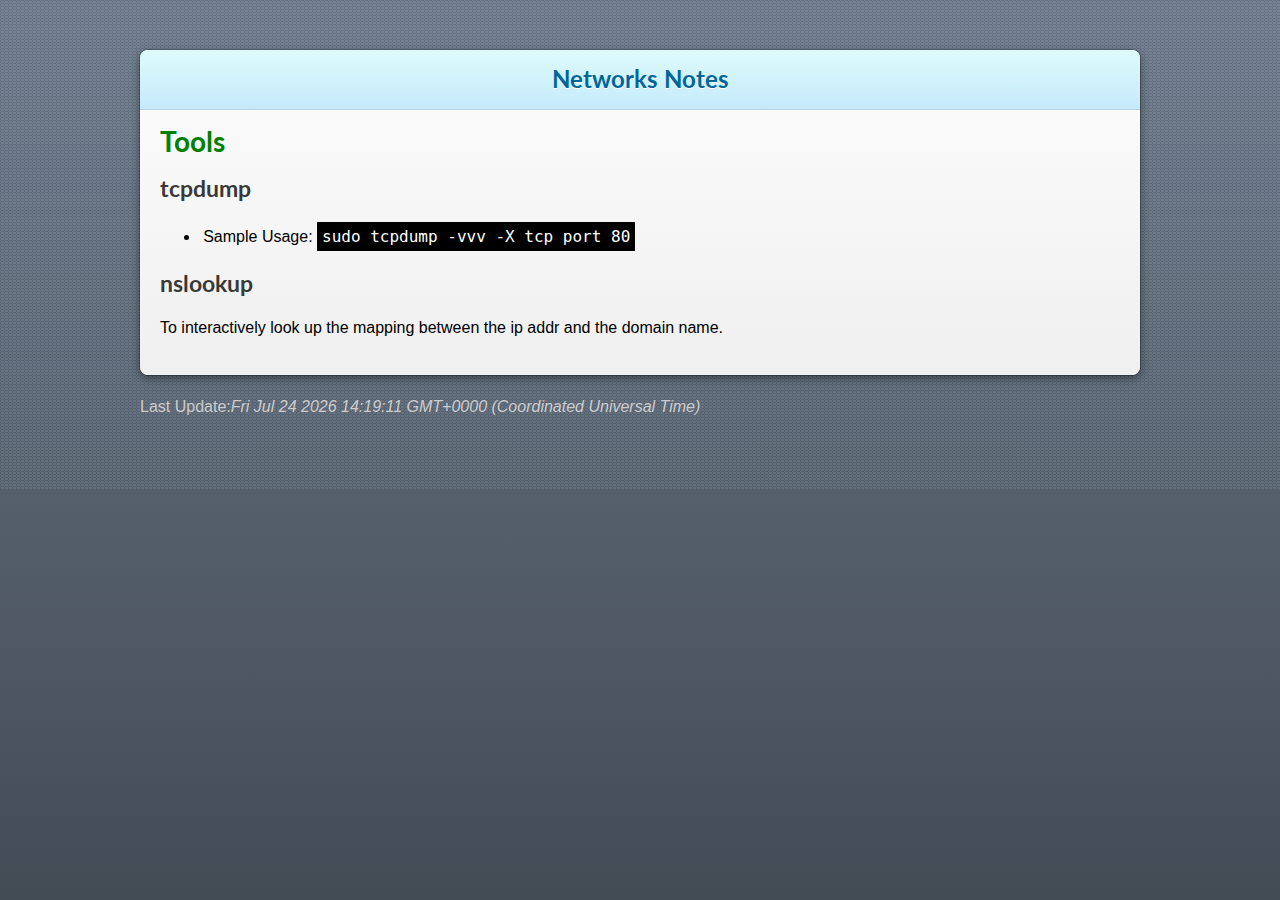
<file: networks_notes.html>
<!DOCTYPE html>
<html lang="en">

	<head>
		<meta charset="utf-8">
		<meta name="viewport" content="width=device-width, initial-scale=1, user-scalable=no">
		<link rel="stylesheet" href="stylesheets/contents.css">
		<title>Networks Notes</title>
	</head>

	<body>
		<div class="wrapper">
			<header algin="center">
				<h1>Networks Notes</h1>
			</header>
			<section>
				<h1>Tools</h1>
                <h2>tcpdump</h2>
                <ul>
                    <li>Sample Usage: <code>sudo tcpdump -vvv -X tcp port 80</code></li>
                </ul>
                <h2>nslookup</h2>
                <p>To interactively look up the mapping between the ip addr and the domain name.</p>
			</section>
		</div>
	</body>
	<footer>
		<p>Last Update:<i id="lastmodified"></i></p>
		<script>
var isOpera = !!window.opera || navigator.userAgent.indexOf(' OPR/') >= 0;
var isFirefox = typeof InstallTrigger !== 'undefined';
var isSafari = Object.prototype.toString.call(window.HTMLElement).indexOf('Constructor') > 0;
var isChrome = !!window.chrome && !isOpera;

var lm_time = new Date(document.lastModified);

if (isSafari)
	lm_time.setHours(lm_time.getHours() + 8);
	document.getElementById("lastmodified").innerHTML = lm_time;
		</script>
	</footer>

</html>
</file>
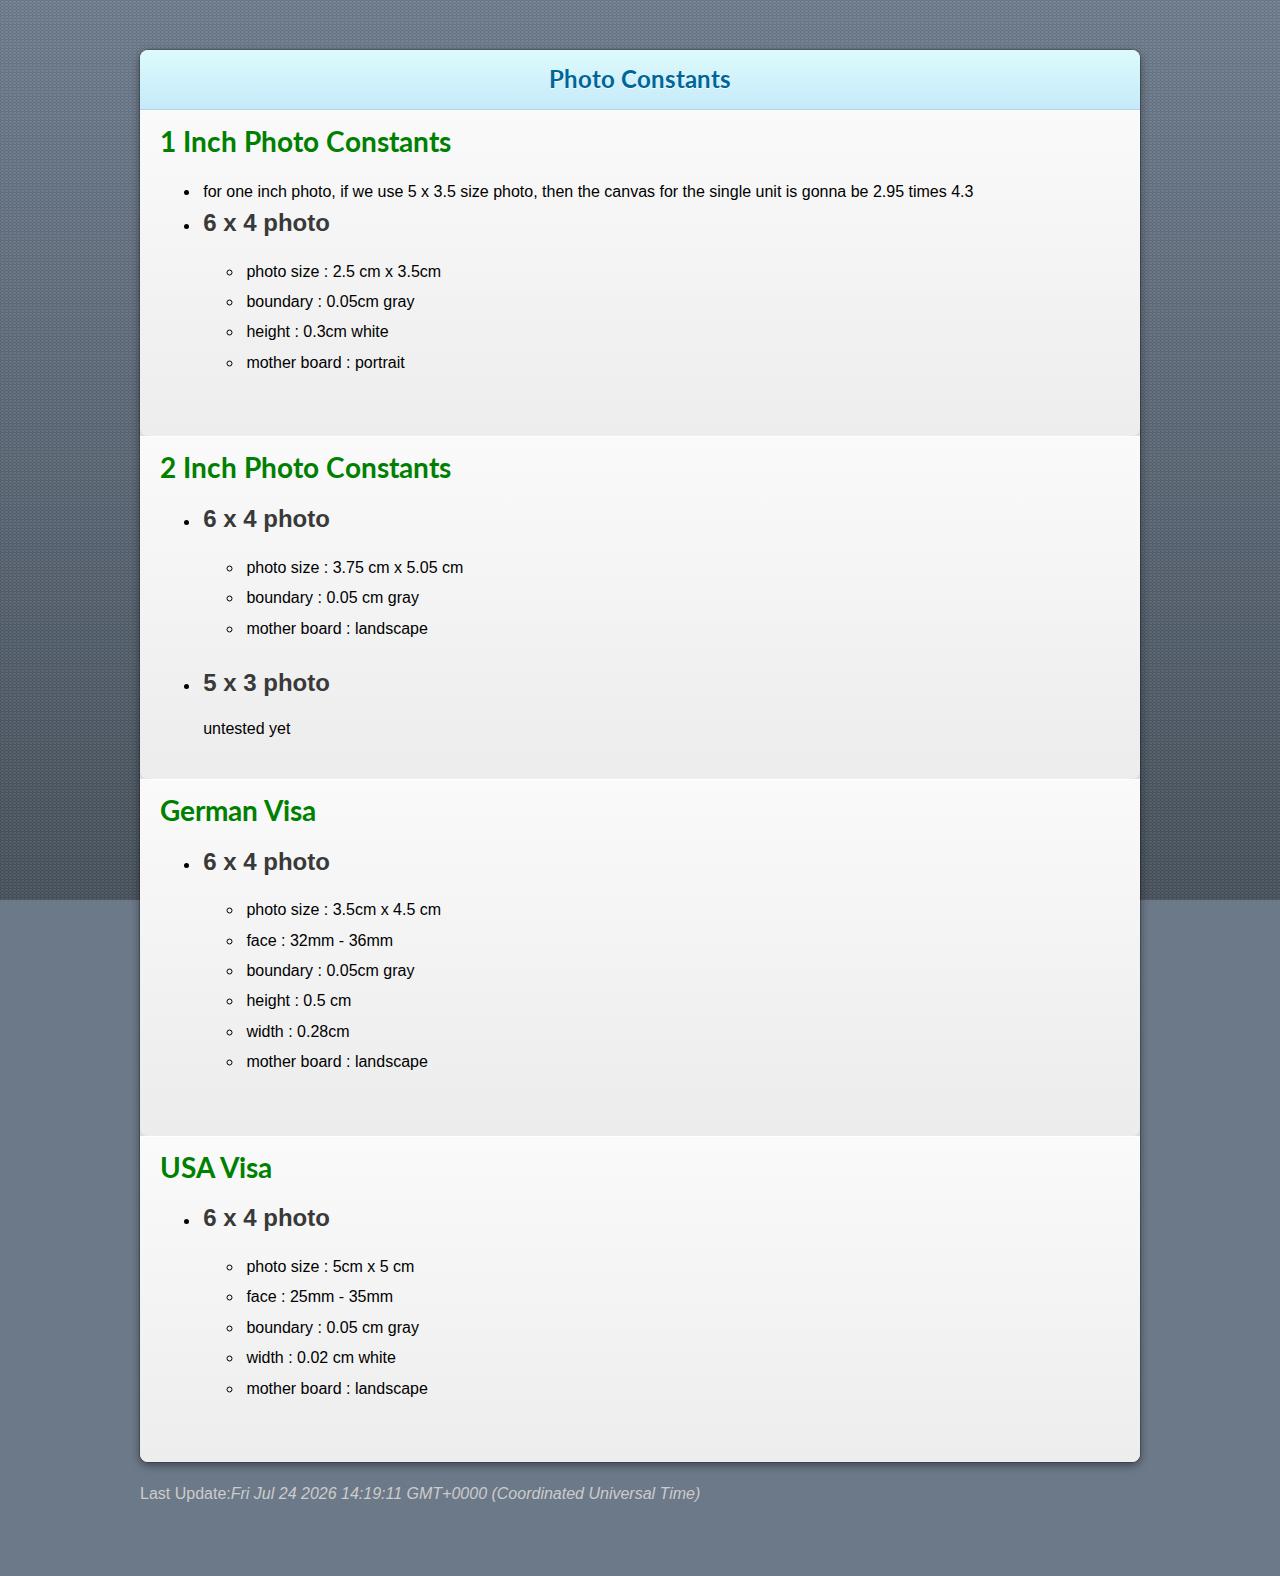
<file: photo_constants.html>
<!DOCTYPE html>
<html lang="en">

    <head>
        <meta charset="utf-8">
        <meta name="viewport" content="width=device-width, initial-scale=1, user-scalable=no">
        <link rel="stylesheet" href="stylesheets/contents.css">
        <title>Photo Constants</title>
    </head>

    <body>
        <div class="wrapper">
            <header algin="center">
                <h1>Photo Constants</h1>
            </header>
            <section>
                <h1>1 Inch Photo Constants</h1>
                <ul>
                    <li>for one inch photo, if we use 5 x 3.5 size photo, then
                    the canvas for the single unit is gonna be 2.95 times 4.3</li>
                    <li>
                        <h2>6 x 4 photo</h2>
                        <ul>
                            <li>photo size : 2.5 cm x 3.5cm</li>
                            <li>boundary : 0.05cm gray</li>
                            <li>height : 0.3cm white</li>
                            <li>mother board : portrait</li>
                        </ul>
                    </li>
                </ul>
            </section>
            <section>
                <h1>2 Inch Photo Constants</h1>
                <ul>
                    <li>
                        <h2>6 x 4 photo</h2>
                        <ul>
                            <li>photo size : 3.75 cm x 5.05 cm</li>
                            <li>boundary : 0.05 cm gray</li>
                            <li>mother board : landscape</li>
                        </ul>
                    </li>
                    <li>
                        <h2>5 x 3 photo</h2>
                        untested yet
                    </li>
                </ul>
            </section>
            <section>
                <h1>German Visa</h2>
                <ul>
                    <li>
                        <h2>6 x 4 photo</h2>
                        <ul>
                            <li>photo size : 3.5cm x 4.5 cm </li>
                            <li>face : 32mm - 36mm</li>
                            <li>boundary : 0.05cm gray </li>
                            <li>height : 0.5 cm</li>
                            <li>width : 0.28cm</li>
                            <li>mother board : landscape</li>
                        </ul>
                    </li>
                </ul>
            </section>
            <section>
                <h1>USA Visa</h1>
                <ul>
                    <li>
                        <h2>6 x 4 photo</h2>
                        <ul>
                            <li>photo size : 5cm x 5 cm</li>
                            <li>face : 25mm - 35mm</li>
                            <li>boundary : 0.05 cm gray</li>
                            <li>width : 0.02 cm white</li>
                            <li>mother board : landscape</li>
                        </ul>
                    </li>
                </ul>
            </section>
        </div>
    </body>
    <footer>
        <p>Last Update:<i id="lastmodified"></i></p>
        <script>
var isOpera = !!window.opera || navigator.userAgent.indexOf(' OPR/') >= 0;
var isFirefox = typeof InstallTrigger !== 'undefined';
var isSafari = Object.prototype.toString.call(window.HTMLElement).indexOf('Constructor') > 0;
var isChrome = !!window.chrome && !isOpera;

var lm_time = new Date(document.lastModified);

if (isSafari)
    lm_time.setHours(lm_time.getHours() + 8);
    document.getElementById("lastmodified").innerHTML = lm_time;
        </script>
    </footer>

</html>
</file>
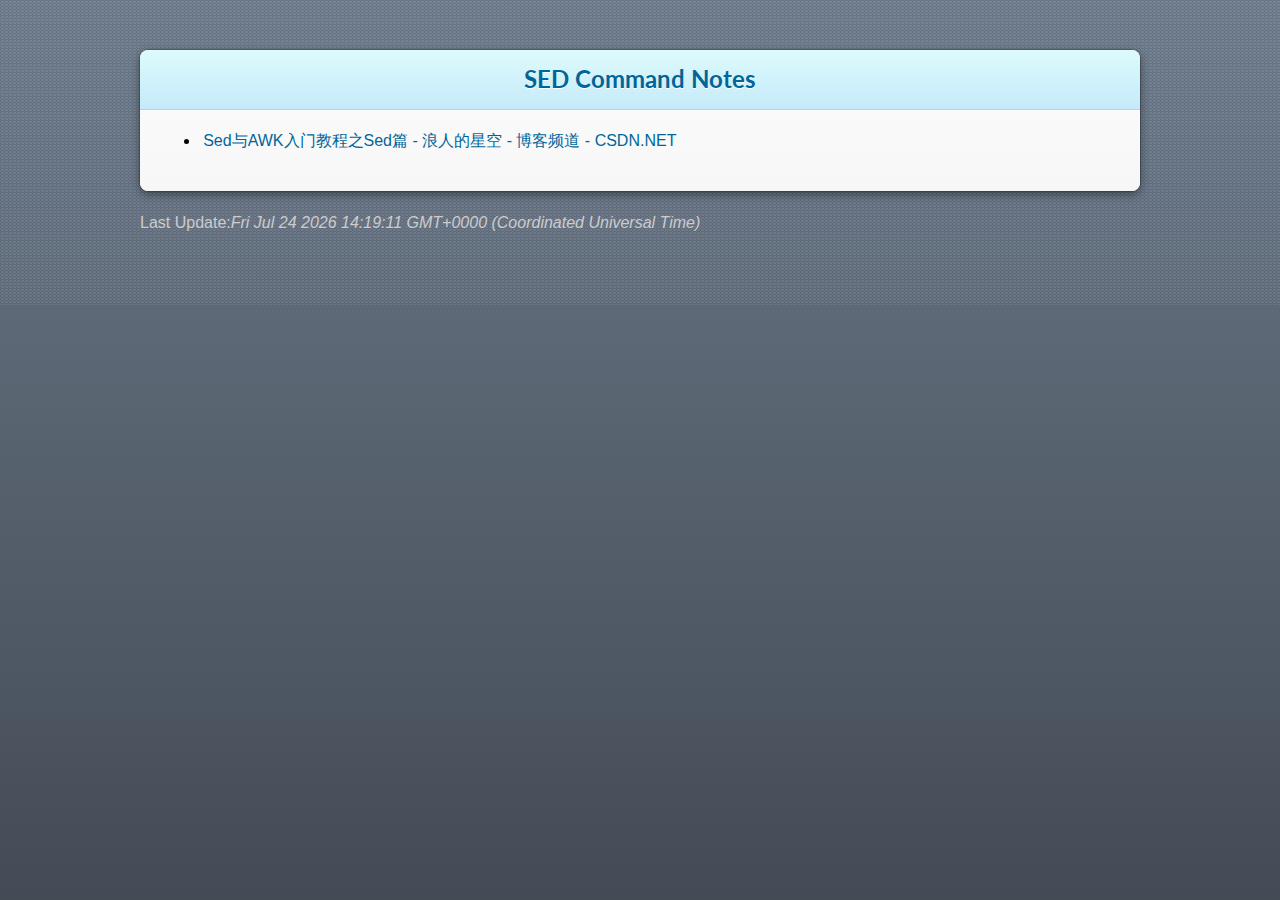
<file: sed_notes.html>
<!DOCTYPE html>
<html lang="en">

	<head>
		<meta charset="utf-8">
		<meta name="viewport" content="width=device-width, initial-scale=1, user-scalable=no">
		<link rel="stylesheet" href="stylesheets/contents.css">
		<title>SED Command Notes</title>
	</head>

	<body>
		<div class="wrapper">
			<header algin="center">
				<h1>SED Command Notes</h1>
			</header>
			<section>

				<ul>
					<li>
						<a href="http://blog.csdn.net/hitlion2008/article/details/9247173">Sed与AWK入门教程之Sed篇 - 浪人的星空 - 博客频道 - CSDN.NET</a>
					</li>
				</ul>
			</section>
		</div>
	</body>
	<footer>
		<p>Last Update:<i id="lastmodified"></i></p>
		<script>
var isOpera = !!window.opera || navigator.userAgent.indexOf(' OPR/') >= 0;
var isFirefox = typeof InstallTrigger !== 'undefined';
var isSafari = Object.prototype.toString.call(window.HTMLElement).indexOf('Constructor') > 0;
var isChrome = !!window.chrome && !isOpera;

var lm_time = new Date(document.lastModified);

if (isSafari)
	lm_time.setHours(lm_time.getHours() + 8);
	document.getElementById("lastmodified").innerHTML = lm_time;
		</script>
	</footer>

</html>
</file>
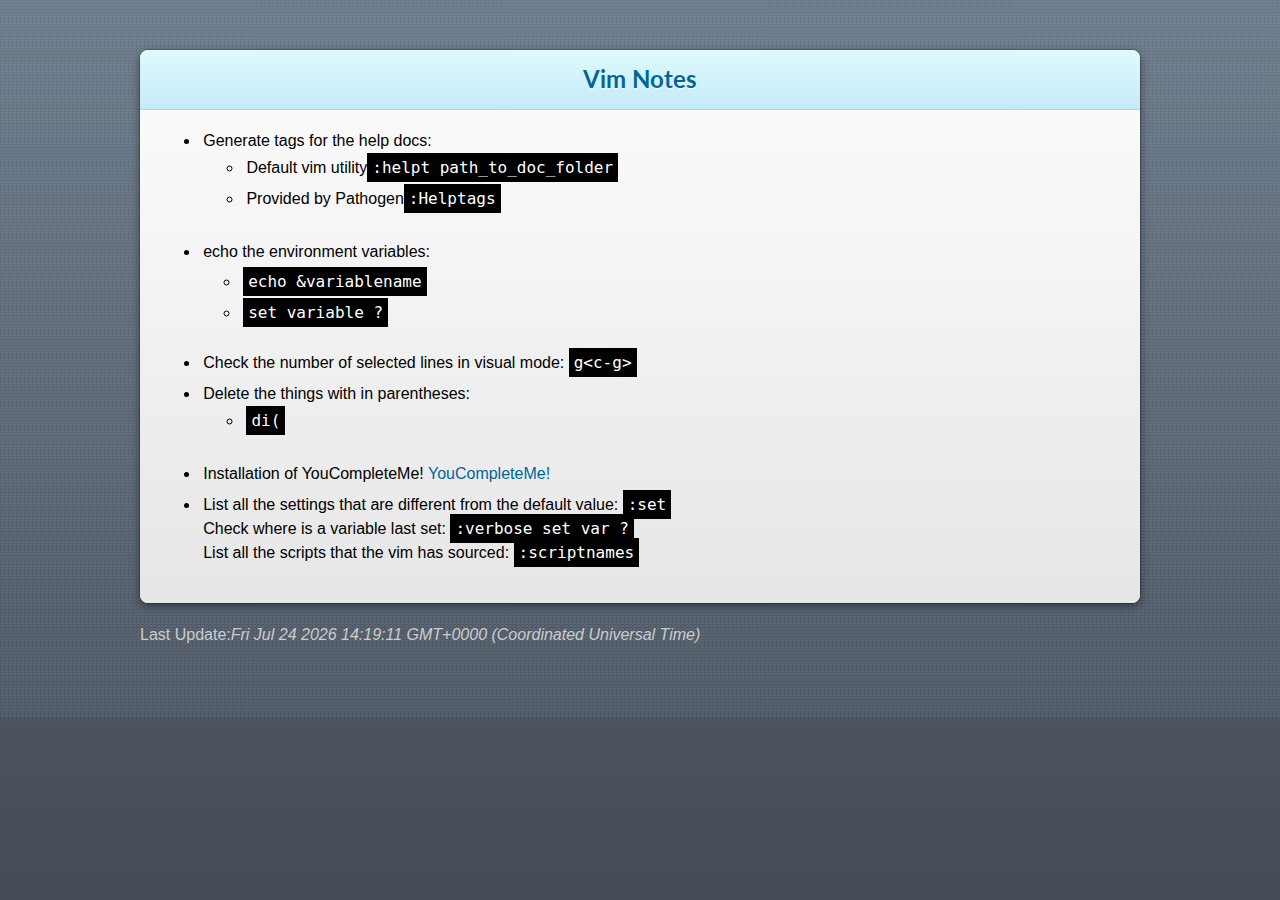
<file: vim_notes.html>
<!DOCTYPE html>
<html lang="en">

    <head>
        <meta charset="utf-8">
        <meta name="viewport" content="width=device-width, initial-scale=1, user-scalable=no">
        <link rel="stylesheet" href="stylesheets/contents.css">
        <title>Vim Notes</title>
    </head>

    <body>
        <div class="wrapper">
            <header algin="center">
                <h1>Vim Notes</h1>
            </header>
            <section>
                <ul>
                    <li>Generate tags for the help docs: 
                        <ul>
                            <li>Default vim utility<code>:helpt path_to_doc_folder</code></li>
                            <li>Provided by Pathogen<code>:Helptags</code></li>
                        </ul>
                    </li>
                    <li>echo the environment variables: </li>
                    <ul>
                        <li><code>echo &variablename</code></li>
                        <li><code>set variable ?</code></li>
                    </ul>
                    <li>Check the number of selected lines in visual mode: <code>g&ltc-g&gt</code></li>
                    <li>
                        Delete the things with in parentheses:
                        <ul>
                            <li><code>di(</code></li>
                        </ul>
                    </li>
                    <li>Installation of YouCompleteMe!
                        <a href="http://www.alexeyshmalko.com/2014/youcompleteme-ultimate-autocomplete-plugin-for-vim/">YouCompleteMe!</a>
                    </li>
                    <li>
                        List all the settings that are different from the default value: <code>:set</code><br>
                        Check where is a variable last set: <code>:verbose set var ?</code><br>
                        List all the scripts that the vim has sourced: <code>:scriptnames</code>
                    </li>
                </ul>
            </section>
        </div>
    </body>
    <footer>
        <p>Last Update:<i id="lastmodified"></i></p>
        <script>
var isOpera = !!window.opera || navigator.userAgent.indexOf(' OPR/') >= 0;
var isFirefox = typeof InstallTrigger !== 'undefined';
var isSafari = Object.prototype.toString.call(window.HTMLElement).indexOf('Constructor') > 0;
var isChrome = !!window.chrome && !isOpera;

                            var lm_time = new Date(document.lastModified);

if (isSafari)
    lm_time.setHours(lm_time.getHours() + 8);
    document.getElementById("lastmodified").innerHTML = lm_time;
        </script>
    </footer>

</html>
<!--
the sbulime text 3083 registration code
—– BEGIN LICENSE —–
Andrew Weber
Single User License
EA7E-855605
813A03DD 5E4AD9E6 6C0EEB94 BC99798F
942194A6 02396E98 E62C9979 4BB979FE
91424C9D A45400BF F6747D88 2FB88078
90F5CC94 1CDC92DC 8457107A F151657B
1D22E383 A997F016 42397640 33F41CFC
E1D0AE85 A0BBD039 0E9C8D55 E1B89D5D
5CDB7036 E56DE1C0 EFCC0840 650CD3A6
B98FC99C 8FAC73EE D2B95564 DF450523
—— END LICENSE ——
-->
</file>
<file: stylesheets/front-page.css>
@import url(https://fonts.googleapis.com/css?family=Lato:300italic,700italic,300,700);
html {
  background: #6C7989;
  background: #6c7989 -webkit-gradient(linear, 50% 0%, 50% 100%, color-stop(0%, #6c7989), color-stop(100%, #434b55)) fixed;
  background: #6c7989 -webkit-linear-gradient(#6c7989, #434b55) fixed;
  background: #6c7989 -moz-linear-gradient(#6c7989, #434b55) fixed;
  background: #6c7989 -o-linear-gradient(#6c7989, #434b55) fixed;
  background: #6c7989 -ms-linear-gradient(#6c7989, #434b55) fixed;
  background: #6c7989 linear-gradient(#6c7989, #434b55) fixed;
}

body {
  padding: 50px 0;
  margin: 0;
  font: 14px/1.5 Lato, "Helvetica Neue", Helvetica, Arial, sans-serif;
  color: #555;
  font-weight: 300;
  background: url('[data-uri]') fixed;
}

.wrapper {
  width: 800px;
  margin: 0 auto;
  background: #DEDEDE;
  -webkit-border-radius: 8px;
  -moz-border-radius: 8px;
  -ms-border-radius: 8px;
  -o-border-radius: 8px;
  border-radius: 8px;
  -webkit-box-shadow: rgba(0, 0, 0, 0.2) 0 0 0 1px, rgba(0, 0, 0, 0.45) 0 3px 10px;
  -moz-box-shadow: rgba(0, 0, 0, 0.2) 0 0 0 1px, rgba(0, 0, 0, 0.45) 0 3px 10px;
  box-shadow: rgba(0, 0, 0, 0.2) 0 0 0 1px, rgba(0, 0, 0, 0.45) 0 3px 10px;
}

header, section, footer {
  display: block;
}

a {
  color: #069;
  text-decoration: none;
}

p {
  margin: 0 0 20px;
  padding: 0;
}

strong {
  color: #222;
  font-weight: 700;
}

header {
  -webkit-border-radius: 8px 8px 0 0;
  -moz-border-radius: 8px 8px 0 0;
  -ms-border-radius: 8px 8px 0 0;
  -o-border-radius: 8px 8px 0 0;
  border-radius: 8px 8px 0 0;
  background: #C6EAFA;
  background: -webkit-gradient(linear, 50% 0%, 50% 100%, color-stop(0%, #ddfbfc), color-stop(100%, #c6eafa));
  background: -webkit-linear-gradient(#ddfbfc, #c6eafa);
  background: -moz-linear-gradient(#ddfbfc, #c6eafa);
  background: -o-linear-gradient(#ddfbfc, #c6eafa);
  background: -ms-linear-gradient(#ddfbfc, #c6eafa);
  background: linear-gradient(#ddfbfc, #c6eafa);
  position: relative;
  padding: 15px 20px;
  border-bottom: 1px solid #B2D2E1;
}
header h1 {
  margin: 0;
  padding: 0;
  font-size: 36px;
  line-height: 1.2;
  color: #069;
  text-shadow: rgba(255, 255, 255, 0.9) 0 1px 0;
}
header.without-description h1 {
  margin: 10px 0;
}
header p {
  margin: 0;
  color: #61778B;
  width: 300px;
  font-size: 13px;
}
header p.view {
  display: none;
  font-weight: 700;
  text-shadow: rgba(255, 255, 255, 0.9) 0 1px 0;
  -webkit-font-smoothing: antialiased;
}
header p.view a {
  color: #06c;
}
header p.view small {
  font-weight: 400;
}
header ul {
  margin: 0;
  padding: 0;
  list-style: none;
  position: absolute;
  z-index: 1;
  right: 20px;
  top: 20px;
  height: 38px;
  padding: 1px 0;
  background: #5198DF;
  background: -webkit-gradient(linear, 50% 0%, 50% 100%, color-stop(0%, #77b9fb), color-stop(100%, #3782cd));
  background: -webkit-linear-gradient(#77b9fb, #3782cd);
  background: -moz-linear-gradient(#77b9fb, #3782cd);
  background: -o-linear-gradient(#77b9fb, #3782cd);
  background: -ms-linear-gradient(#77b9fb, #3782cd);
  background: linear-gradient(#77b9fb, #3782cd);
  border-radius: 5px;
  -webkit-box-shadow: inset rgba(255, 255, 255, 0.45) 0 1px 0, inset rgba(0, 0, 0, 0.2) 0 -1px 0;
  -moz-box-shadow: inset rgba(255, 255, 255, 0.45) 0 1px 0, inset rgba(0, 0, 0, 0.2) 0 -1px 0;
  box-shadow: inset rgba(255, 255, 255, 0.45) 0 1px 0, inset rgba(0, 0, 0, 0.2) 0 -1px 0;
  width: auto;
}
header ul:before {
  content: '';
  position: absolute;
  z-index: -1;
  left: -5px;
  top: -4px;
  right: -5px;
  bottom: -6px;
  background: rgba(0, 0, 0, 0.1);
  -webkit-border-radius: 8px;
  -moz-border-radius: 8px;
  -ms-border-radius: 8px;
  -o-border-radius: 8px;
  border-radius: 8px;
  -webkit-box-shadow: rgba(0, 0, 0, 0.2) 0 -1px 0, inset rgba(255, 255, 255, 0.7) 0 -1px 0;
  -moz-box-shadow: rgba(0, 0, 0, 0.2) 0 -1px 0, inset rgba(255, 255, 255, 0.7) 0 -1px 0;
  box-shadow: rgba(0, 0, 0, 0.2) 0 -1px 0, inset rgba(255, 255, 255, 0.7) 0 -1px 0;
}
header ul li {
  width: 79px;
  float: left;
  border-right: 1px solid #3A7CBE;
  height: 38px;
}
header ul li.single {
  border: none;
}
header ul li + li {
  width: 78px;
  border-left: 1px solid #8BBEF3;
}
header ul li + li + li {
  border-right: none;
  width: 79px;
}
header ul a {
  line-height: 1;
  font-size: 11px;
  color: #fff;
  color: rgba(255, 255, 255, 0.8);
  display: block;
  text-align: center;
  font-weight: 400;
  padding-top: 6px;
  height: 40px;
  text-shadow: rgba(0, 0, 0, 0.4) 0 -1px 0;
}
header ul a strong {
  font-size: 14px;
  display: block;
  color: #fff;
  -webkit-font-smoothing: antialiased;
}

section {
  padding: 15px 20px;
  font-size: 15px;
  border-top: 1px solid #fff;
  background: -webkit-gradient(linear, 50% 0%, 50% 700, color-stop(0%, #fafafa), color-stop(100%, #dedede));
  background: -webkit-linear-gradient(#fafafa, #dedede 700px);
  background: -moz-linear-gradient(#fafafa, #dedede 700px);
  background: -o-linear-gradient(#fafafa, #dedede 700px);
  background: -ms-linear-gradient(#fafafa, #dedede 700px);
  background: linear-gradient(#fafafa, #dedede 700px);
  -webkit-border-radius: 0 0 8px 8px;
  -moz-border-radius: 0 0 8px 8px;
  -ms-border-radius: 0 0 8px 8px;
  -o-border-radius: 0 0 8px 8px;
  border-radius: 0 0 8px 8px;
  position: relative;
}

h1, h2, h3, h4, h5, h6 {
  color: #222;
  padding: 0;
  margin: 0 0 20px;
  line-height: 1.2;
}

p, ul, ol, table, pre, dl {
  margin: 0 0 20px;
  color: black;
  font-size: 16px;
  font-weight: bold;
}

h1, h2, h3 {
  line-height: 1.1;
}

h1 {
  font-size: 28px;
}

h2 {
  color: #393939;
}

h3, h4, h5, h6 {
  color: #494949;
}

blockquote {
  margin: 0 -20px 20px;
  padding: 15px 20px 1px 40px;
  font-style: italic;
  background: #ccc;
  background: rgba(0, 0, 0, 0.06);
  color: #222;
}

img {
  max-width: 100%;
}

code, pre {
  font-family: Monaco, Bitstream Vera Sans Mono, Lucida Console, Terminal;
  color: #333;
  font-size: 12px;
  overflow-x: auto;
}

pre {
  padding: 20px;
  background: #3A3C42;
  color: #f8f8f2;
  margin: 0 -20px 20px;
}
pre code {
  color: #f8f8f2;
}
li pre {
  margin-left: -60px;
  padding-left: 60px;
}

table {
  width: 100%;
  border-collapse: collapse;
}

th, td {
  text-align: left;
  padding: 5px 10px;
  border-bottom: 1px solid #aaa;
}

dt {
  color: #222;
  font-weight: 700;
}

th {
  color: #222;
}

small {
  font-size: 11px;
}

hr {
  border: 0;
  background: #aaa;
  height: 1px;
  margin: 0 0 20px;
}

footer {
  width: 800px;
  margin: 0 auto;
  padding: 20px 0 0;
  color: #ccc;
  overflow: hidden;
}
footer a {
  color: #fff;
  font-weight: bold;
}
footer p {
  float: left;
  color: #ccc;
}
footer p + p {
  float: right;
}

@media print, screen and (max-width: 740px) {
  body {
    padding: 0;
  }

  .wrapper {
    -webkit-border-radius: 0;
    -moz-border-radius: 0;
    -ms-border-radius: 0;
    -o-border-radius: 0;
    border-radius: 0;
    -webkit-box-shadow: none;
    -moz-box-shadow: none;
    box-shadow: none;
    width: 100%;
  }

  footer {
    -webkit-border-radius: 0;
    -moz-border-radius: 0;
    -ms-border-radius: 0;
    -o-border-radius: 0;
    border-radius: 0;
    padding: 20px;
    width: auto;
  }
  footer p {
    float: none;
    margin: 0;
  }
  footer p + p {
    float: none;
  }
}
@media print, screen and (max-width:580px) {
  header ul {
    display: none;
  }

  header p.view {
    display: block;
  }

  header p {
    width: 100%;
  }
}
@media print {
  header p.view a small:before {
    content: 'at https://github.com/';
  }
}
</file>
<file: stylesheets/contents.css>
@import url(https://fonts.googleapis.com/css?family=Lato:300italic,700italic,300,700);



blue {
  color : blue;
}
green {
  color : green;
}
red {
  color : red;
}
html {
  background: #6C7989;
  background: #6c7989 -webkit-gradient(linear, 50% 0%, 50% 100%, color-stop(0%, #6c7989), color-stop(100%, #434b55)) fixed;
  background: #6c7989 -webkit-linear-gradient(#6c7989, #434b55) fixed;
  background: #6c7989 -moz-linear-gradient(#6c7989, #434b55) fixed;
  background: #6c7989 -o-linear-gradient(#6c7989, #434b55) fixed;
  background: #6c7989 -ms-linear-gradient(#6c7989, #434b55) fixed;
  background: #6c7989 linear-gradient(#6c7989, #434b55) fixed;
}

body {
  padding: 50px 0;
  margin: 0;
  font: 14px/1.5 Lato, "Helvetica Neue", Helvetica, Arial, sans-serif;
  color: #555;
  font-weight: 300;
  background: url('[data-uri]') fixed;
}

.wrapper {
  width: 1000px;
  margin: 0 auto;
  background: #DEDEDE;
  -webkit-border-radius: 8px;
  -moz-border-radius: 8px;
  -ms-border-radius: 8px;
  -o-border-radius: 8px;
  border-radius: 8px;
  -webkit-box-shadow: rgba(0, 0, 0, 0.2) 0 0 0 1px, rgba(0, 0, 0, 0.45) 0 3px 10px;
  -moz-box-shadow: rgba(0, 0, 0, 0.2) 0 0 0 1px, rgba(0, 0, 0, 0.45) 0 3px 10px;
  box-shadow: rgba(0, 0, 0, 0.2) 0 0 0 1px, rgba(0, 0, 0, 0.45) 0 3px 10px;
}

header, section, footer {
  display: block;
}

a {
  color: #069;
  text-decoration: none;
}

p {
  margin: 0 0 20px;
  padding: 0;
}

strong {
  color: #222;
  font-weight: 700;
}

h_blue {
  color: blue
}

header {
  -webkit-border-radius: 8px 8px 0 0;
  -moz-border-radius: 8px 8px 0 0;
  -ms-border-radius: 8px 8px 0 0;
  -o-border-radius: 8px 8px 0 0;
  border-radius: 8px 8px 0 0;
  background: #C6EAFA;
  background: -webkit-gradient(linear, 50% 0%, 50% 100%, color-stop(0%, #ddfbfc), color-stop(100%, #c6eafa));
  background: -webkit-linear-gradient(#ddfbfc, #c6eafa);
  background: -moz-linear-gradient(#ddfbfc, #c6eafa);
  background: -o-linear-gradient(#ddfbfc, #c6eafa);
  background: -ms-linear-gradient(#ddfbfc, #c6eafa);
  background: linear-gradient(#ddfbfc, #c6eafa);
  position: relative;
  padding: 15px 20px;
  border-bottom: 1px solid #B2D2E1;
}
header h1 {
  margin: 0;
  padding: 0;
  font-size: 24px;
  line-height: 1.2;
  text-align: center;
  /*color: red;*/
  color: #069;
  text-shadow: rgba(255, 255, 255, 0.9) 0 1px 0;
}
header.without-description h1 {
  margin: 10px 0;
}
header p {
  margin: 0;
  color: #61778B;
  width: 300px;
  font-size: 13px;
}
header p.view {
  display: none;
  font-weight: 700;
  text-shadow: rgba(255, 255, 255, 0.9) 0 1px 0;
  -webkit-font-smoothing: antialiased;
}
header p.view a {
  color: #06c;
}
header p.view small {
  font-weight: 400;
}
header ul {
  margin: 0;
  padding: 0;
  list-style: none;
  position: absolute;
  z-index: 1;
  right: 20px;
  top: 20px;
  height: 38px;
  padding: 1px 0;
  background: #5198DF;
  background: -webkit-gradient(linear, 50% 0%, 50% 100%, color-stop(0%, #77b9fb), color-stop(100%, #3782cd));
  background: -webkit-linear-gradient(#77b9fb, #3782cd);
  background: -moz-linear-gradient(#77b9fb, #3782cd);
  background: -o-linear-gradient(#77b9fb, #3782cd);
  background: -ms-linear-gradient(#77b9fb, #3782cd);
  background: linear-gradient(#77b9fb, #3782cd);
  border-radius: 5px;
  -webkit-box-shadow: inset rgba(255, 255, 255, 0.45) 0 1px 0, inset rgba(0, 0, 0, 0.2) 0 -1px 0;
  -moz-box-shadow: inset rgba(255, 255, 255, 0.45) 0 1px 0, inset rgba(0, 0, 0, 0.2) 0 -1px 0;
  box-shadow: inset rgba(255, 255, 255, 0.45) 0 1px 0, inset rgba(0, 0, 0, 0.2) 0 -1px 0;
  width: auto;
}
header ul:before {
  content: '';
  position: absolute;
  z-index: -1;
  left: -5px;
  top: -4px;
  right: -5px;
  bottom: -6px;
  background: rgba(0, 0, 0, 0.1);
  -webkit-border-radius: 8px;
  -moz-border-radius: 8px;
  -ms-border-radius: 8px;
  -o-border-radius: 8px;
  border-radius: 8px;
  -webkit-box-shadow: rgba(0, 0, 0, 0.2) 0 -1px 0, inset rgba(255, 255, 255, 0.7) 0 -1px 0;
  -moz-box-shadow: rgba(0, 0, 0, 0.2) 0 -1px 0, inset rgba(255, 255, 255, 0.7) 0 -1px 0;
  box-shadow: rgba(0, 0, 0, 0.2) 0 -1px 0, inset rgba(255, 255, 255, 0.7) 0 -1px 0;
}
header ul li {
  width: 79px;
  float: left;
  border-right: 1px solid #3A7CBE;
  height: 38px;
}
header ul li.single {
  border: none;
}
header ul li + li {
  width: 78px;
  border-left: 1px solid #8BBEF3;
}
header ul li + li + li {
  border-right: none;
  width: 79px;
}
header ul a {
  line-height: 1;
  font-size: 11px;
  color: #fff;
  color: rgba(255, 255, 255, 0.8);
  display: block;
  text-align: center;
  font-weight: 400;
  padding-top: 6px;
  height: 40px;
  text-shadow: rgba(0, 0, 0, 0.4) 0 -1px 0;
}
header ul a strong {
  font-size: 14px;
  display: block;
  color: #fff;
  -webkit-font-smoothing: antialiased;
}

section {
  padding: 15px 20px;
  font-size: 15px;
  border-top: 1px solid #fff;
  background: -webkit-gradient(linear, 50% 0%, 50% 700, color-stop(0%, #fafafa), color-stop(100%, #dedede));
  background: -webkit-linear-gradient(#fafafa, #dedede 700px);
  background: -moz-linear-gradient(#fafafa, #dedede 700px);
  background: -o-linear-gradient(#fafafa, #dedede 700px);
  background: -ms-linear-gradient(#fafafa, #dedede 700px);
  background: linear-gradient(#fafafa, #dedede 700px);
  -webkit-border-radius: 0 0 8px 8px;
  -moz-border-radius: 0 0 8px 8px;
  -ms-border-radius: 0 0 8px 8px;
  -o-border-radius: 0 0 8px 8px;
  border-radius: 0 0 8px 8px;
  position: relative;
}

h1, h2, h3, h4, h5, h6 {
  color: green;
  /*color: #222;*/
  padding: 0;
  margin: 0 0 20px;
  line-height: 1.2;
}

p, ul, ol, table, pre, dl {
  margin: 0 0 20px;
  font: 16px/16px sans-serif
}
ul, p{
  color: black;
  line-height: 1.5em;
}


h1, h2, h3 {
  line-height: 1.1;
}

h1 {
  font-size: 28px;
}

h2 {
  color: #393939;
}

h3, h4, h5, h6 {
  color: #494949;
}

blockquote {
  margin: 0 -20px 20px;
  padding: 15px 20px 1px 40px;
  font-style: italic;
  background: #ccc;
  background: rgba(0, 0, 0, 0.06);
  color: #222;
}

img {
  max-width: 100%;
}


code {
    /*font-family: Monaco;*/
    background-color: black;
    color: white;
    padding-left: 5px;
    padding-right: 5px;
    padding-top: 5px;
    padding-bottom: 5px;
    font-size: 16px;
}

pre {
  font-family: Monaco, Bitstream Vera Sans Mono, Lucida Console, Terminal;
  color: white;
  font-size: 15px;
  font-style: bold;
  overflow-x: auto;
  padding: 20px;
  background: #3A3C42;
  color: #f8f8f2;
  margin: 0 -20px 20px;
}
pre code {
  color: #f8f8f2;
}
li pre {
  margin-left: -60px;
  padding-left: 60px;
}

table {
  width: 100%;
  border-collapse: collapse;
}

th, td {
  text-align: left;
  padding: 5px 10px;
  border-bottom: 1px solid #aaa;
}

li{
  margin: 0;
  padding: 0.2em;
}
dt {
  color: #222;
  font-weight: 700;
}

th {
  color: #222;
}

small {
  font-size: 11px;
}

hr {
  border: 0;
  background: #aaa;
  height: 1px;
  margin: 0 0 20px;
}

footer {
  width: 1000px;
  margin: 0 auto;
  padding: 20px 0 0;
  color: #ccc;
  overflow: hidden;
}
footer a {
  color: #fff;
  font-weight: bold;
}
footer p {
  float: left;
  color: #ccc;
}
footer p + p {
  float: right;
}

@media print, screen and (max-width: 740px) {
  body {
    padding: 0;
  }

  .wrapper {
    -webkit-border-radius: 0;
    -moz-border-radius: 0;
    -ms-border-radius: 0;
    -o-border-radius: 0;
    border-radius: 0;
    -webkit-box-shadow: none;
    -moz-box-shadow: none;
    box-shadow: none;
    width: 100%;
  }

  footer {
    -webkit-border-radius: 0;
    -moz-border-radius: 0;
    -ms-border-radius: 0;
    -o-border-radius: 0;
    border-radius: 0;
    padding: 20px;
    width: auto;
  }
  footer p {
    float: none;
    margin: 0;
  }
  footer p + p {
    float: none;
  }
}
@media print, screen and (max-width:580px) {
  header ul {
    display: none;
  }

  header p.view {
    display: block;
  }

  header p {
    width: 100%;
  }
}
@media print {
  header p.view a small:before {
    content: 'at https://github.com/';
  }
}
</file>
<file: stylesheets/pygment_trac.css>
.highlight .hll { background-color: #49483e }
.highlight  { background: #3A3C42; color: #f8f8f2 }
.highlight .c { color: #75715e } /* Comment */
.highlight .err { color: #960050; background-color: #1e0010 } /* Error */
.highlight .k { color: #66d9ef } /* Keyword */
.highlight .l { color: #ae81ff } /* Literal */
.highlight .n { color: #f8f8f2 } /* Name */
.highlight .o { color: #f92672 } /* Operator */
.highlight .p { color: #f8f8f2 } /* Punctuation */
.highlight .cm { color: #75715e } /* Comment.Multiline */
.highlight .cp { color: #75715e } /* Comment.Preproc */
.highlight .c1 { color: #75715e } /* Comment.Single */
.highlight .cs { color: #75715e } /* Comment.Special */
.highlight .ge { font-style: italic } /* Generic.Emph */
.highlight .gs { font-weight: bold } /* Generic.Strong */
.highlight .kc { color: #66d9ef } /* Keyword.Constant */
.highlight .kd { color: #66d9ef } /* Keyword.Declaration */
.highlight .kn { color: #f92672 } /* Keyword.Namespace */
.highlight .kp { color: #66d9ef } /* Keyword.Pseudo */
.highlight .kr { color: #66d9ef } /* Keyword.Reserved */
.highlight .kt { color: #66d9ef } /* Keyword.Type */
.highlight .ld { color: #e6db74 } /* Literal.Date */
.highlight .m { color: #ae81ff } /* Literal.Number */
.highlight .s { color: #e6db74 } /* Literal.String */
.highlight .na { color: #a6e22e } /* Name.Attribute */
.highlight .nb { color: #f8f8f2 } /* Name.Builtin */
.highlight .nc { color: #a6e22e } /* Name.Class */
.highlight .no { color: #66d9ef } /* Name.Constant */
.highlight .nd { color: #a6e22e } /* Name.Decorator */
.highlight .ni { color: #f8f8f2 } /* Name.Entity */
.highlight .ne { color: #a6e22e } /* Name.Exception */
.highlight .nf { color: #a6e22e } /* Name.Function */
.highlight .nl { color: #f8f8f2 } /* Name.Label */
.highlight .nn { color: #f8f8f2 } /* Name.Namespace */
.highlight .nx { color: #a6e22e } /* Name.Other */
.highlight .py { color: #f8f8f2 } /* Name.Property */
.highlight .nt { color: #f92672 } /* Name.Tag */
.highlight .nv { color: #f8f8f2 } /* Name.Variable */
.highlight .ow { color: #f92672 } /* Operator.Word */
.highlight .w { color: #f8f8f2 } /* Text.Whitespace */
.highlight .mf { color: #ae81ff } /* Literal.Number.Float */
.highlight .mh { color: #ae81ff } /* Literal.Number.Hex */
.highlight .mi { color: #ae81ff } /* Literal.Number.Integer */
.highlight .mo { color: #ae81ff } /* Literal.Number.Oct */
.highlight .sb { color: #e6db74 } /* Literal.String.Backtick */
.highlight .sc { color: #e6db74 } /* Literal.String.Char */
.highlight .sd { color: #e6db74 } /* Literal.String.Doc */
.highlight .s2 { color: #e6db74 } /* Literal.String.Double */
.highlight .se { color: #ae81ff } /* Literal.String.Escape */
.highlight .sh { color: #e6db74 } /* Literal.String.Heredoc */
.highlight .si { color: #e6db74 } /* Literal.String.Interpol */
.highlight .sx { color: #e6db74 } /* Literal.String.Other */
.highlight .sr { color: #e6db74 } /* Literal.String.Regex */
.highlight .s1 { color: #e6db74 } /* Literal.String.Single */
.highlight .ss { color: #e6db74 } /* Literal.String.Symbol */
.highlight .bp { color: #f8f8f2 } /* Name.Builtin.Pseudo */
.highlight .vc { color: #f8f8f2 } /* Name.Variable.Class */
.highlight .vg { color: #f8f8f2 } /* Name.Variable.Global */
.highlight .vi { color: #f8f8f2 } /* Name.Variable.Instance */
.highlight .il { color: #ae81ff } /* Literal.Number.Integer.Long */
</file>
